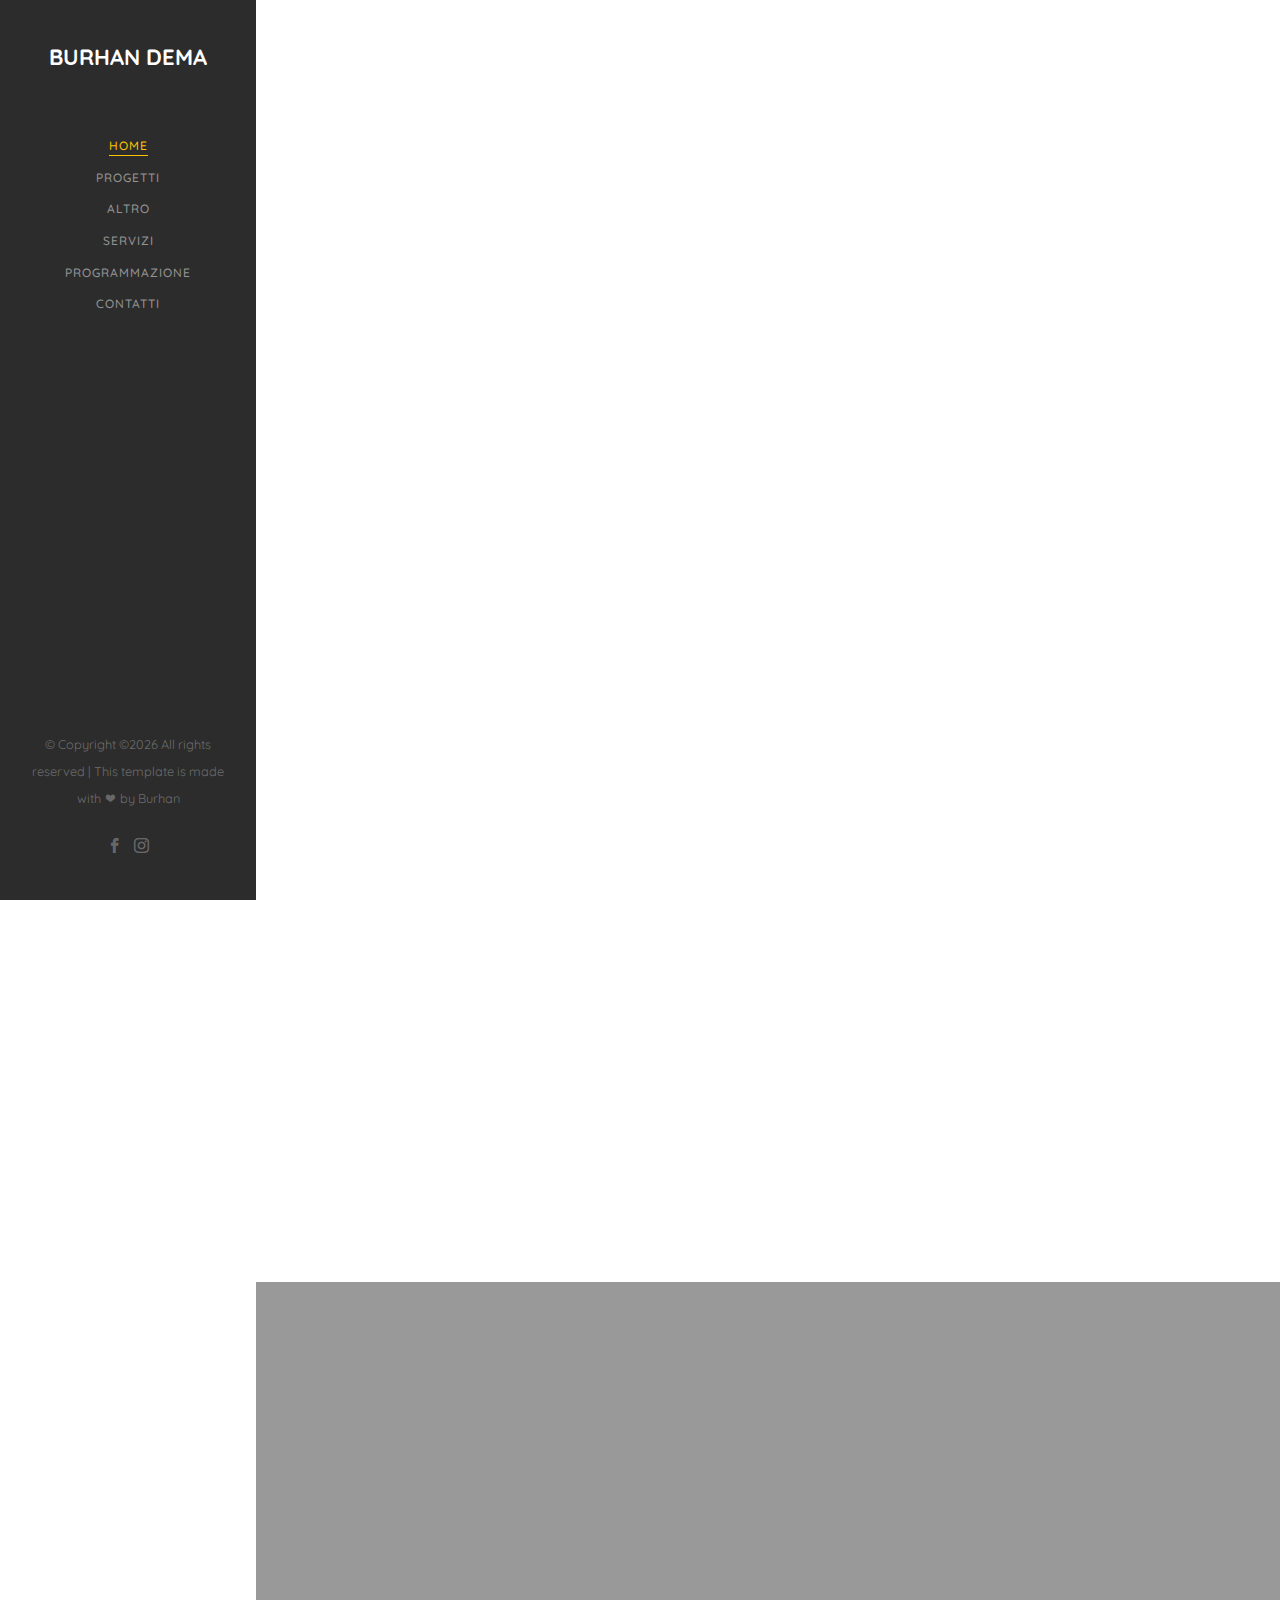
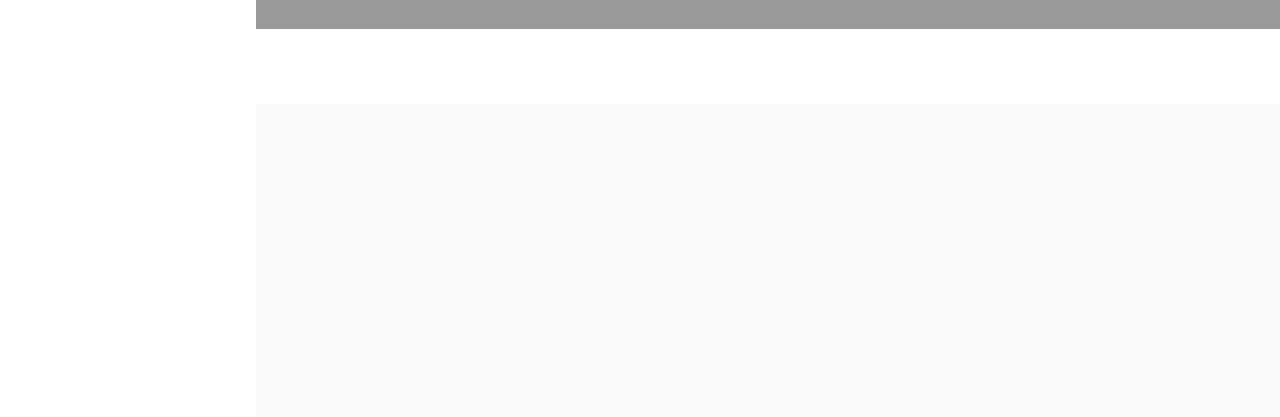
<file: about.html>
<!DOCTYPE HTML>
<html>
	<head>
	<meta charset="utf-8">
	<meta http-equiv="X-UA-Compatible" content="IE=edge">
	<title>Curriculum</title>
	<meta name="viewport" content="width=device-width, initial-scale=1">
	<meta name="description" content="" />
	<meta name="keywords" content="" />
	<meta name="author" content="" />

  <!-- Facebook and Twitter integration -->
	<meta property="og:title" content=""/>
	<meta property="og:image" content=""/>
	<meta property="og:url" content=""/>
	<meta property="og:site_name" content=""/>
	<meta property="og:description" content=""/>
	<meta name="twitter:title" content="" />
	<meta name="twitter:image" content="" />
	<meta name="twitter:url" content="" />
	<meta name="twitter:card" content="" />

	<!-- Place favicon.ico and apple-touch-icon.png in the root directory -->
	<link rel="shortcut icon" href="favicon.ico">

	<link href="https://fonts.googleapis.com/css?family=Quicksand:300,400,500,700" rel="stylesheet">

	<!-- Animate.css -->
	<link rel="stylesheet" href="css/animate.css">
	<!-- Icomoon Icon Fonts-->
	<link rel="stylesheet" href="css/icomoon.css">
	<!-- Bootstrap  -->
	<link rel="stylesheet" href="css/bootstrap.css">
	<!-- Flexslider  -->
	<link rel="stylesheet" href="css/flexslider.css">
	<!-- Flaticons  -->
	<link rel="stylesheet" href="fonts/flaticon/font/flaticon.css">
	<!-- Owl Carousel -->
	<link rel="stylesheet" href="css/owl.carousel.min.css">
	<link rel="stylesheet" href="css/owl.theme.default.min.css">
	<!-- Theme style  -->
	<link rel="stylesheet" href="css/style.css">

	<!-- Modernizr JS -->
	<script src="js/modernizr-2.6.2.min.js"></script>
	<!-- FOR IE9 below -->
	<!--[if lt IE 9]>
	<script src="js/respond.min.js"></script>
	<![endif]-->

	</head>
	<body>
		<div id="colorlib-page">
			<a href="#" class="js-colorlib-nav-toggle colorlib-nav-toggle"><i></i></a>
			<aside id="colorlib-aside" role="complementary" class="border js-fullheight">
				<h1 id="colorlib-logo" style="color: White"><center>Burhan Dema</center></h1>
				<nav id="colorlib-main-menu" role="navigation">
					<ul>
						<li class="colorlib-active"><a href="index.html">Home</a></li>
						<li><a href="work.html">Progetti</a></li>
						<li><a href="about.html">Altro</a></li>
						<li><a href="services.html">Servizi</a></li>
						<li><a href="blog.html">Programmazione</a></li>
						<li><a href="contact.html">Contatti</a></li>
					</ul>
				</nav>

				<div class="colorlib-footer">
					<p><small>&copy; <!-- Link back to Colorlib can't be removed. Template is licensed under CC BY 3.0. -->
	Copyright &copy;<script>document.write(new Date().getFullYear());</script> All rights reserved | This template is made with <i class="icon-heart" aria-hidden="true"></i> by Burhan</a>
	<!-- Link back to Colorlib can't be removed. Template is licensed under CC BY 3.0. --> </span> </small></p>
					<ul>
						<li><a href="https://www.facebook.com/burhan.dema.3"><i class="icon-facebook2"></i></a></li>
						<li><a href="https://www.instagram.com/burhan_web_creation/"><i class="icon-instagram"></i></a></li>
					</ul>
				</div>

			</aside>

		<div id="colorlib-main">

			<div class="colorlib-about">
				<div class="colorlib-narrow-content">
					<div class="colorlib-about">
						<div class="colorlib-narrow-content">
							<div class="row">
								<div class="col-md-6">
									<div class="about-img animate-box" data-animate-effect="fadeInLeft" style="background-image: url(images/img_bg_2.jpg);">
									</div>
								</div>
								<div class="col-md-6 animate-box" data-animate-effect="fadeInLeft">
									<div class="about-desc">
										<span class="heading-meta">Salve</span>
										<h2 class="colorlib-heading">Chi sono</h2>
										<p>Mi presento sono Burhan Dema sono uno studente con la qualifica di Tecnico Informatico presso l'istituto Ente di Formazione <a href="http://www.irigem.it/">I.RI.GEM</a></p>
										<p>Seguo un studio e una passione nella programmazione Web e nel Web Design e sono capace di creare E-commerce di vario tipo.</p>
									</div>
									<div class="row padding">
										<div class="col-md-4 no-gutters animate-box" data-animate-effect="fadeInLeft">
											<a href="#" class="steps active">
												<p class="icon"><span><i class="icon-check"></i></span></p>
												<h3>Risolgo <br>problemi</h3>
											</a>
										</div>
										<div class="col-md-4 no-gutters animate-box" data-animate-effect="fadeInLeft">
											<a href="#" class="steps">
												<p class="icon"><span><i class="icon-check"></i></span></p>
												<h3>Lavoro <br>Seriamente</h3>
											</a>
										</div>
										<div class="col-md-4 no-gutters animate-box" data-animate-effect="fadeInLeft">
											<a href="#" class="steps">
												<p class="icon"><span><i class="icon-check"></i></span></p>
												<h3>Sto sempre <br>in sicurezza</h3>
											</a>
										</div>
									</div>
								</div>
							</div>
						</div>
					</div>
					<div class="row">
						<div class="col-md-4 animate-box" data-animate-effect="fadeInLeft">
							<h2 class="colorlib-heading">La mia Descrizione</h2>
							<p>Sono alto 1.75m, castano con carnagione rosastra; Nato a Macedonia (Skopje) nel 27/04/2001. I mia passione è il Business (Network Marketing) e la programmazione (Web Design) </p>
						</div>
						<div class="col-md-8 animate-box" data-animate-effect="fadeInRight">
							<div class="fancy-collapse-panel">
								<div class="panel-group" id="accordion" role="tablist" aria-multiselectable="true">
									<div class="panel panel-default">
									    <div class="panel-heading" role="tab" id="headingTwo">
									        <h4 class="panel-title">
									            <a class="collapsed" data-toggle="collapse" data-parent="#accordion" href="#collapseOne" aria-expanded="false" aria-controls="collapseOne">Cosa so fare?
									            </a>
									        </h4>
									    </div>
									    <div id="collapseOne" class="panel-collapse collapse" role="tabpanel" aria-labelledby="headingOne">
									        <div class="panel-body">
									            <p>Nella maggior parte delle cose la mia miglior abilità è nel creare l'estetica du un sito web e la parte di programmazione di un sito web ,non solo, gestisco i <strong>DataBase</strong> di una azienda di vario tipo e su usare il rpogramma di architettura <strong>AutoCad</strong></p>
									        </div>
									    </div>
									</div>
									<div class="panel panel-default">
									    <div class="panel-heading" role="tab" id="headingTwo">
									        <h4 class="panel-title">
									            <a class="collapsed" data-toggle="collapse" data-parent="#accordion" href="#collapseTwo" aria-expanded="false" aria-controls="collapseTwo">Come ho fatto a imparare?
									            </a>
									        </h4>
									    </div>
									    <div id="collapseTwo" class="panel-collapse collapse" role="tabpanel" aria-labelledby="headingTwo">
									        <div class="panel-body">
									            <p>Sono riuscito a creare questa mia abilità grazie ai studi nel Ente di Formazione <a href="http://www.irigem.it/">I.RI.GEM</a> in cui mi ha insegnati molti indirizzi tra i quali:</p>
													<ul>
														<li>Programmazione Web</li>
														<li>Architettura di rete</li>
														<li>Sicurezza Informatica</li>
														<li>Gestione DataBase</li>
														<li>Ecc ...</li>
													</ul>
									        </div>
									    </div>
									</div>
									<div class="panel panel-default">
									    <div class="panel-heading" role="tab" id="headingThree">
									        <h4 class="panel-title">
									            <a class="collapsed" data-toggle="collapse" data-parent="#accordion" href="#collapseThree" aria-expanded="false" aria-controls="collapseThree">Le mie specialità
									            </a>
									        </h4>
									    </div>
									    <div id="collapseThree" class="panel-collapse collapse" role="tabpanel" aria-labelledby="headingThree">
									        <div class="panel-body">
									            <p>Le mie specialità sono nel gestire Dati delle aziende, programmare le macchine attraverso algoritmi, programmare siti web e creare l'estetica, scrivere in Excel e in Access e molto altro ancora.</p>
									        </div>
									    </div>
									</div>
								</div>
							</div>
						</div>
					</div>
				</div>
			</div>


			<div id="colorlib-counter" class="colorlib-counters" style="background-image: url(images/cover_bg_1.jpg);" data-stellar-background-ratio="0.5">
				<div class="overlay"></div>
				<div class="colorlib-narrow-content">
					<div class="row">
					</div>
					<div class="row">
						<div class="col-md-3 text-center animate-box">
							<span class="icon"><i class="flaticon-skyline"></i></span>
							<span class="colorlib-counter js-counter" data-from="0" data-to="68" data-speed="5000" data-refresh-interval="50"></span>
							<span class="colorlib-counter-label">Projects</span>
						</div>
						<div class="col-md-3 text-center animate-box">
							<span class="icon"><i class="flaticon-engineer"></i></span>
							<span class="colorlib-counter js-counter" data-from="0" data-to="165" data-speed="5000" data-refresh-interval="50"></span>
							<span class="colorlib-counter-label">Employees</span>
						</div>
						<div class="col-md-3 text-center animate-box">
							<span class="icon"><i class="flaticon-architect-with-helmet"></i></span>
							<span class="colorlib-counter js-counter" data-from="0" data-to="59" data-speed="5000" data-refresh-interval="50"></span>
							<span class="colorlib-counter-label">Constructor</span>
						</div>
						<div class="col-md-3 text-center animate-box">
							<span class="icon"><i class="flaticon-worker"></i></span>
							<span class="colorlib-counter js-counter" data-from="0" data-to="5" data-speed="5000" data-refresh-interval="50"></span>
							<span class="colorlib-counter-label">Partners</span>
						</div>
					</div>
				</div>
			</div>

			<div id="get-in-touch" class="colorlib-bg-color">
				<div class="colorlib-narrow-content">
					<div class="row">
						<div class="col-md-6 animate-box" data-animate-effect="fadeInLeft">
							<h2>Grazie</h2>
						</div>
					</div>
					<div class="row">
						<div class="col-md-6 col-md-offset-3 col-md-pull-3 animate-box" data-animate-effect="fadeInLeft">
							<p class="colorlib-lead">Per Qualsiasi informazione puoi contattarmi cliccando sul tasto sotto oppure cliccare la finestra Contantti</p>
							<p><a href="contact.html" class="btn btn-primary btn-learn">Contattami!</a></p>
						</div>

					</div>
				</div>
			</div>
		</div>
	</div>

	<!-- jQuery -->
	<script src="js/jquery.min.js"></script>
	<!-- jQuery Easing -->
	<script src="js/jquery.easing.1.3.js"></script>
	<!-- Bootstrap -->
	<script src="js/bootstrap.min.js"></script>
	<!-- Waypoints -->
	<script src="js/jquery.waypoints.min.js"></script>
	<!-- Flexslider -->
	<script src="js/jquery.flexslider-min.js"></script>
	<!-- Sticky Kit -->
	<script src="js/sticky-kit.min.js"></script>
	<!-- Owl carousel -->
	<script src="js/owl.carousel.min.js"></script>
	<!-- Counters -->
	<script src="js/jquery.countTo.js"></script>


	<!-- MAIN JS -->
	<script src="js/main.js"></script>

	</body>
</html>
</file>
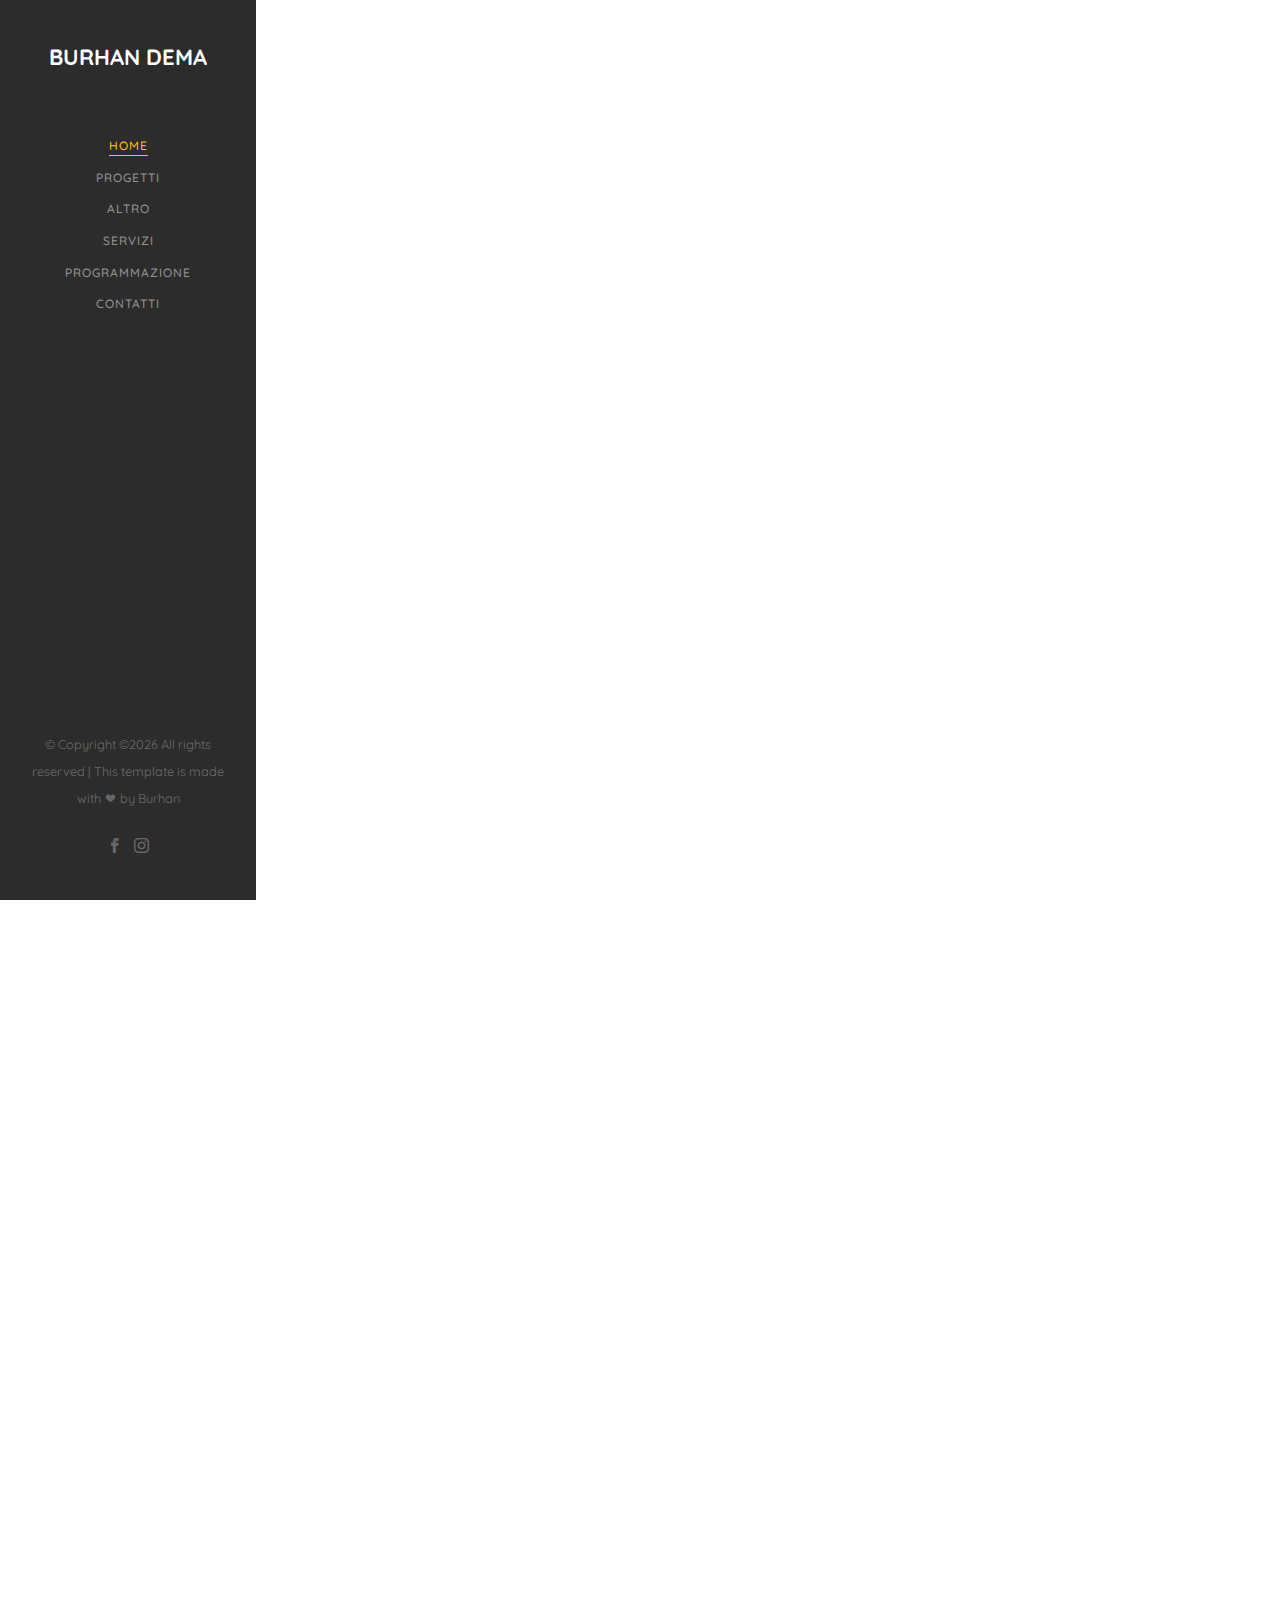
<file: blog.html>
<!DOCTYPE HTML>
<html>
	<head>
	<meta charset="utf-8">
	<meta http-equiv="X-UA-Compatible" content="IE=edge">
	<title>Curriculum</title>
	<meta name="viewport" content="width=device-width, initial-scale=1">
	<meta name="description" content="" />
	<meta name="keywords" content="" />
	<meta name="author" content="" />

  <!-- Facebook and Twitter integration -->
	<meta property="og:title" content=""/>
	<meta property="og:image" content=""/>
	<meta property="og:url" content=""/>
	<meta property="og:site_name" content=""/>
	<meta property="og:description" content=""/>
	<meta name="twitter:title" content="" />
	<meta name="twitter:image" content="" />
	<meta name="twitter:url" content="" />
	<meta name="twitter:card" content="" />

	<!-- Place favicon.ico and apple-touch-icon.png in the root directory -->
	<link rel="shortcut icon" href="favicon.ico">

	<link href="https://fonts.googleapis.com/css?family=Quicksand:300,400,500,700" rel="stylesheet">

	<!-- Animate.css -->
	<link rel="stylesheet" href="css/animate.css">
	<!-- Icomoon Icon Fonts-->
	<link rel="stylesheet" href="css/icomoon.css">
	<!-- Bootstrap  -->
	<link rel="stylesheet" href="css/bootstrap.css">
	<!-- Flexslider  -->
	<link rel="stylesheet" href="css/flexslider.css">
	<!-- Flaticons  -->
	<link rel="stylesheet" href="fonts/flaticon/font/flaticon.css">
	<!-- Owl Carousel -->
	<link rel="stylesheet" href="css/owl.carousel.min.css">
	<link rel="stylesheet" href="css/owl.theme.default.min.css">
	<!-- Theme style  -->
	<link rel="stylesheet" href="css/style.css">

	<!-- Modernizr JS -->
	<script src="js/modernizr-2.6.2.min.js"></script>
	<!-- FOR IE9 below -->
	<!--[if lt IE 9]>
	<script src="js/respond.min.js"></script>
	<![endif]-->

	</head>
	<body>
		<div id="colorlib-page">
			<a href="#" class="js-colorlib-nav-toggle colorlib-nav-toggle"><i></i></a>
			<aside id="colorlib-aside" role="complementary" class="border js-fullheight">
				<h1 id="colorlib-logo" style="color: White"><center>Burhan Dema</center></h1>
				<nav id="colorlib-main-menu" role="navigation">
					<ul>
						<li class="colorlib-active"><a href="index.html">Home</a></li>
						<li><a href="work.html">Progetti</a></li>
						<li><a href="about.html">Altro</a></li>
						<li><a href="services.html">Servizi</a></li>
						<li><a href="blog.html">Programmazione</a></li>
						<li><a href="contact.html">Contatti</a></li>
					</ul>
				</nav>

				<div class="colorlib-footer">
					<p><small>&copy; <!-- Link back to Colorlib can't be removed. Template is licensed under CC BY 3.0. -->
	Copyright &copy;<script>document.write(new Date().getFullYear());</script> All rights reserved | This template is made with <i class="icon-heart" aria-hidden="true"></i> by Burhan</a>
	<!-- Link back to Colorlib can't be removed. Template is licensed under CC BY 3.0. --> </span> </small></p>
					<ul>
						<li><a href="https://www.facebook.com/burhan.dema.3"><i class="icon-facebook2"></i></a></li>
						<li><a href="https://www.instagram.com/burhan_web_creation/"><i class="icon-instagram"></i></a></li>
					</ul>
				</div>

			</aside>

		<div id="colorlib-main">

			<div class="colorlib-blog">
				<div class="colorlib-narrow-content">
					<div class="row">
						<div class="col-md-6 col-md-offset-3 col-md-pull-3 animate-box" data-animate-effect="fadeInLeft">
							<h2 class="colorlib-heading">Tutti i linguaggi Studiati</h2>
						</div>
					</div>
					<div class="row">
						<div class="col-md-4 col-sm-6 animate-box" data-animate-effect="fadeInLeft">
							<div class="blog-entry">
								<center><a href="blog.html" class="blog-img"><img src="images/blog-1.jpg" class="img-responsive" alt="HTML5 Bootstrap Template by colorlib.com"></a></center>
								<div class="desc">

									<h3><a href="blog.html">HTML</a></h3>
									<p>In informatica l'HyperText Markup Language (HTML; traduzione letterale: linguaggio a marcatori per ipertesti) è un linguaggio di markup. Nato per la formattazione e impaginazione di documenti ipertestuali disponibili nel web 1.0, oggi è utilizzato principalmente per il disaccoppiamento della struttura logica di una pagina web (definita appunto dal markup) e la sua rappresentazione, gestita tramite gli stili CSS per adattarsi alle nuove esigenze di comunicazione e pubblicazione all'interno di Internet[3].</p>
								</div>
							</div>
						</div>
						<div class="col-md-4 col-sm-6 animate-box" data-animate-effect="fadeInLeft">
							<div class="blog-entry">
								<a href="blog.html" class="blog-img"><img src="images/blog-2.jpg" class="img-responsive" alt="HTML5 Bootstrap Template by colorlib.com"></a>
								<div class="desc">

									<h3><a href="blog.html">CSS</a></h3>
									<p>Il CSS (acronimo di Cascading Style Sheets, in italiano fogli di stile a cascata), in informatica, è un linguaggio usato per definire la formattazione di documenti HTML, XHTML e XML ad esempio i siti web e relative pagine web. Le regole per comporre il CSS sono contenute in un insieme di direttive (Recommendations) emanate a partire dal 1996 dal W3C.</p>
								</div>
							</div>
						</div>
						<div class="col-md-4 col-sm-6 animate-box" data-animate-effect="fadeInLeft">
							<div class="blog-entry">
								<a href="blog.html" class="blog-img"><img src="images/blog-3.jpg" class="img-responsive" alt="HTML5 Bootstrap Template by colorlib.com"></a>
								<div class="desc">

									<h3><a href="blog.html">JAVASCRIPT</a></h3>
									<p>In informatica JavaScript è un linguaggio di scripting orientato agli oggetti e agli eventi, comunemente utilizzato nella programmazione Web lato client per la creazione, in siti web e applicazioni web, di effetti dinamici interattivi tramite funzioni di script invocate da eventi innescati a loro volta in vari modi dall'utente sulla pagina web in uso (mouse, tastiera, caricamento della pagina ecc...).</p>
								</div>
							</div>
						</div>
					</div>

					<div class="row">
						<div class="col-md-4 col-sm-6 animate-box" data-animate-effect="fadeInLeft">
							<div class="blog-entry">
								<a href="blog.html" class="blog-img"><img src="images/blog-4.jpg" class="img-responsive" alt="HTML5 Bootstrap Template by colorlib.com"></a>
								<div class="desc">

									<h3><a href="blog.html">PHP</a></h3>
									<p>PHP (acronimo ricorsivo di "PHP: Hypertext Preprocessor", preprocessore di ipertesti; originariamente acronimo di "Personal Home Page"[1]) è un linguaggio di scripting interpretato, originariamente concepito per la programmazione di pagine web dinamiche. L'interprete PHP è un software libero distribuito sotto la PHP License.</p>
								</div>
							</div>
						</div>
						<div class="col-md-4 col-sm-6 animate-box" data-animate-effect="fadeInLeft">
							<div class="blog-entry">
								<a href="blog.html" class="blog-img"><img src="images/blog-5.jpg" class="img-responsive" alt="HTML5 Bootstrap Template by colorlib.com"></a>
								<div class="desc">

									<h3><a href="blog.html">C++</a></h3>
									<p>C++ è un linguaggio di programmazione ad alto livello, orientato agli oggetti, con tipizzazione statica. È stato sviluppato (in origine col nome di "C con classi") da Bjarne Stroustrup ai Bell Labs nel 1983 come un miglioramento del linguaggio C tramite l'introduzione del paradigma di programmazione a oggetti, funzioni virtuali, overloading degli operatori, ereditarietà multipla, template e gestione delle eccezioni.</p>
								</div>
							</div>
						</div>
						<div class="col-md-4 col-sm-6 animate-box" data-animate-effect="fadeInLeft">
							<div class="blog-entry">
								<a href="blog.html" class="blog-img"><img src="images/blog-6.jpg" class="img-responsive" alt="HTML5 Bootstrap Template by colorlib.com"></a>
								<div class="desc">

									<h3><a href="blog.html">PYTHON</a></h3>
									<p>Python è un linguaggio di programmazione ad alto livello, orientato agli oggetti, adatto, tra gli altri usi, a sviluppare applicazioni distribuite, scripting, computazione numerica e system testing.

											Fu ideato da Guido van Rossum all'inizio degli anni novanta. Il nome fu scelto per via della passione di van Rossum per i Monty Python e per la loro serie televisiva Monty Python's Flying Circus[1]. Python è spesso paragonato a Ruby, Tcl, Perl, Java, JavaScript, Visual Basic o Scheme[2].</p>
								</div>
							</div>
						</div>
					</div>
				</div>
			</div>

			<div id="get-in-touch" class="colorlib-bg-color">
				<div class="colorlib-narrow-content">
					<div class="row">
						<div class="col-md-6 animate-box" data-animate-effect="fadeInLeft">
							<h2>Grazie</h2>
						</div>
					</div>
					<div class="row">
						<div class="col-md-6 col-md-offset-3 col-md-pull-3 animate-box" data-animate-effect="fadeInLeft">
							<p class="colorlib-lead">Per Qualsiasi informazione puoi contattarmi cliccando sul tasto sotto oppure cliccare la finestra Contantti</p>
							<p><a href="contact.html" class="btn btn-primary btn-learn">Contattami!</a></p>
						</div>

					</div>
				</div>
			</div>
		</div>
	</div>

	<!-- jQuery -->
	<script src="js/jquery.min.js"></script>
	<!-- jQuery Easing -->
	<script src="js/jquery.easing.1.3.js"></script>
	<!-- Bootstrap -->
	<script src="js/bootstrap.min.js"></script>
	<!-- Waypoints -->
	<script src="js/jquery.waypoints.min.js"></script>
	<!-- Flexslider -->
	<script src="js/jquery.flexslider-min.js"></script>
	<!-- Sticky Kit -->
	<script src="js/sticky-kit.min.js"></script>
	<!-- Owl carousel -->
	<script src="js/owl.carousel.min.js"></script>
	<!-- Counters -->
	<script src="js/jquery.countTo.js"></script>


	<!-- MAIN JS -->
	<script src="js/main.js"></script>

	</body>
</html>
</file>
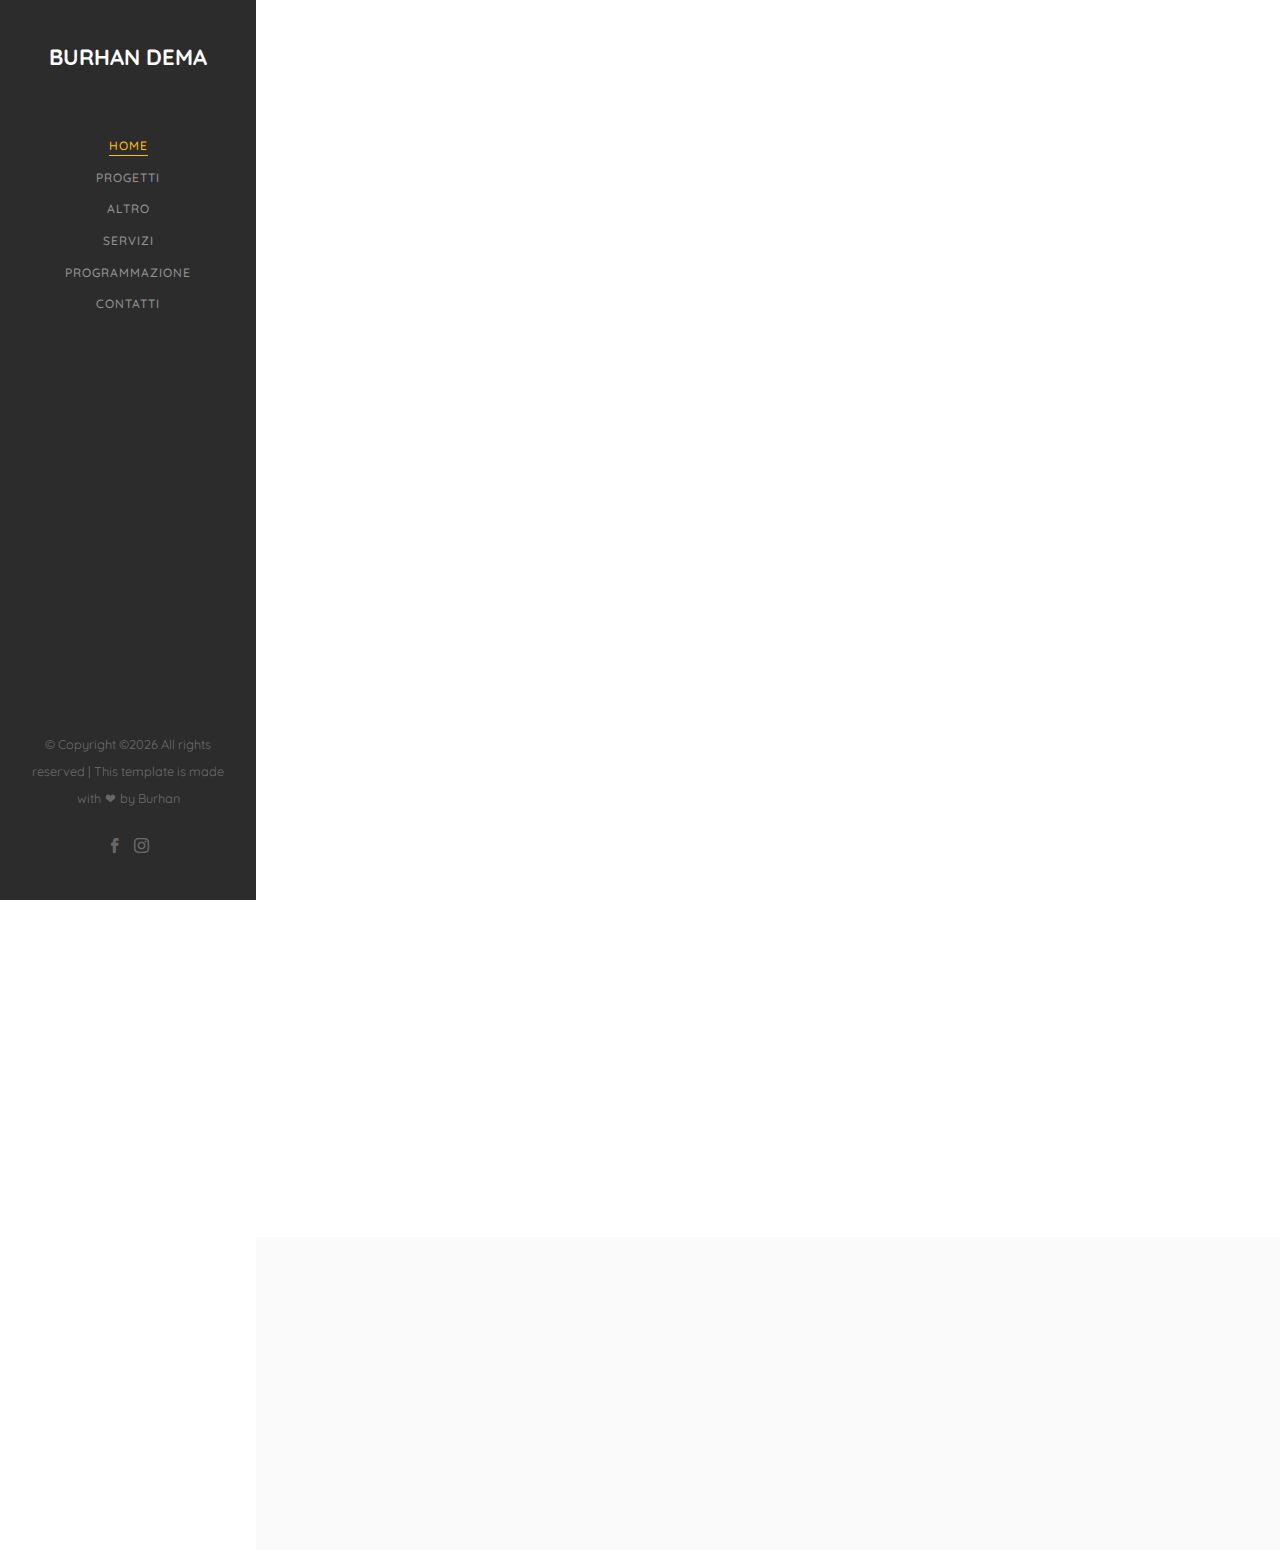
<file: services.html>
<!DOCTYPE HTML>
<html>
	<head>
	<meta charset="utf-8">
	<meta http-equiv="X-UA-Compatible" content="IE=edge">
	<title>Curriculum</title>
	<meta name="viewport" content="width=device-width, initial-scale=1">
	<meta name="description" content="" />
	<meta name="keywords" content="" />
	<meta name="author" content="" />

  <!-- Facebook and Twitter integration -->
	<meta property="og:title" content=""/>
	<meta property="og:image" content=""/>
	<meta property="og:url" content=""/>
	<meta property="og:site_name" content=""/>
	<meta property="og:description" content=""/>
	<meta name="twitter:title" content="" />
	<meta name="twitter:image" content="" />
	<meta name="twitter:url" content="" />
	<meta name="twitter:card" content="" />

	<!-- Place favicon.ico and apple-touch-icon.png in the root directory -->
	<link rel="shortcut icon" href="favicon.ico">

	<link href="https://fonts.googleapis.com/css?family=Quicksand:300,400,500,700" rel="stylesheet">

	<!-- Animate.css -->
	<link rel="stylesheet" href="css/animate.css">
	<!-- Icomoon Icon Fonts-->
	<link rel="stylesheet" href="css/icomoon.css">
	<!-- Bootstrap  -->
	<link rel="stylesheet" href="css/bootstrap.css">
	<!-- Flexslider  -->
	<link rel="stylesheet" href="css/flexslider.css">
	<!-- Flaticons  -->
	<link rel="stylesheet" href="fonts/flaticon/font/flaticon.css">
	<!-- Owl Carousel -->
	<link rel="stylesheet" href="css/owl.carousel.min.css">
	<link rel="stylesheet" href="css/owl.theme.default.min.css">
	<!-- Theme style  -->
	<link rel="stylesheet" href="css/style.css">

	<!-- Modernizr JS -->
	<script src="js/modernizr-2.6.2.min.js"></script>
	<!-- FOR IE9 below -->
	<!--[if lt IE 9]>
	<script src="js/respond.min.js"></script>
	<![endif]-->

	</head>
	<body>
		<div id="colorlib-page">
			<a href="#" class="js-colorlib-nav-toggle colorlib-nav-toggle"><i></i></a>
			<aside id="colorlib-aside" role="complementary" class="border js-fullheight">
				<h1 id="colorlib-logo" style="color: White"><center>Burhan Dema</center></h1>
				<nav id="colorlib-main-menu" role="navigation">
					<ul>
						<li class="colorlib-active"><a href="index.html">Home</a></li>
						<li><a href="work.html">Progetti</a></li>
						<li><a href="about.html">Altro</a></li>
						<li><a href="services.html">Servizi</a></li>
						<li><a href="blog.html">Programmazione</a></li>
						<li><a href="contact.html">Contatti</a></li>
					</ul>
				</nav>

				<div class="colorlib-footer">
					<p><small>&copy; <!-- Link back to Colorlib can't be removed. Template is licensed under CC BY 3.0. -->
	Copyright &copy;<script>document.write(new Date().getFullYear());</script> All rights reserved | This template is made with <i class="icon-heart" aria-hidden="true"></i> by Burhan</a>
	<!-- Link back to Colorlib can't be removed. Template is licensed under CC BY 3.0. --> </span> </small></p>
					<ul>
						<li><a href="https://www.facebook.com/burhan.dema.3"><i class="icon-facebook2"></i></a></li>
						<li><a href="https://www.instagram.com/burhan_web_creation/"><i class="icon-instagram"></i></a></li>
					</ul>
				</div>

			</aside>

		<div id="colorlib-main">
			<div class="colorlib-services">
				<div class="colorlib-narrow-content">
					<div class="row">
						<div class="col-md-6 col-md-offset-3 col-md-pull-3 animate-box" data-animate-effect="fadeInLeft">
							<span class="heading-meta">Cosa so fare?</span>
							<h2 class="colorlib-heading">Sono esperto in...</h2>
						</div>
					</div>
					<div class="row">
						<div class="col-md-6">
							<div class="row">
								<div class="col-md-12">
									<div class="colorlib-feature animate-box" data-animate-effect="fadeInLeft">
										<div class="colorlib-icon">
											<i class="flaticon-worker"></i>
										</div>
										<div class="colorlib-text">
											<h3>Web Development</h3>
											<p> è una figura professionale che si occupa dello sviluppo di applicazioni web, in particolare dello sviluppo del codice sorgente di programmazione, dell'ottimizzazione dei database e dei linguaggi di markup attraverso tecniche di programmazione Web </p>
										</div>
									</div>

									<div class="colorlib-feature animate-box" data-animate-effect="fadeInLeft">
										<div class="colorlib-icon">
											<i class="flaticon-sketch"></i>
										</div>
										<div class="colorlib-text">
											<h3>Web Design</h3>
											<p>Il webdesign o web design, letteralmente progettazione per il world wide web, è un'espressione inglese utilizzata anche nella lingua italiana per indicare la fase di progettazione e di sviluppo tecnico di un sito web. </p>
										</div>
									</div>

									<div class="colorlib-feature animate-box" data-animate-effect="fadeInLeft">
										<div class="colorlib-icon">
											<i class="flaticon-engineering"></i>
										</div>
										<div class="colorlib-text">
											<h3> Auto Cad</h3>
											<p>È utilizzato principalmente per produrre disegni bi/tridimensionali in ambito ingegneristico, architettonico, meccanico ed elettrotecnico. </p>
										</div>
									</div>

									<div class="colorlib-feature animate-box" data-animate-effect="fadeInLeft">
										<div class="colorlib-icon">
											<i class="flaticon-crane"></i>
										</div>
										<div class="colorlib-text">
											<h3>E-Commerce</h3>
											<p>Può riferirsi all'insieme delle transazioni per la commercializzazione di beni e servizi tra produttore (offerta) e consumatore (domanda), realizzate tramite Internet; </p>
										</div>
									</div>
								</div>
							</div>
						</div>
						<div class="col-md-6">
							<div class="row">
								<div class="col-md-6">
									<a class="services-wrap animate-box" data-animate-effect="fadeInRight">
										<div class="services-img" style="background-image: url(images/services-1.jpg)"></div>
										<div class="desc">
											<h3>Design</h3>
										</div>
									</a>
									<a class="services-wrap animate-box" data-animate-effect="fadeInRight">
										<div class="services-img" style="background-image: url(images/services-2.jpg)"></div>
										<div class="desc">
											<h3>Security</h3>
										</div>
									</a>
									<a class="services-wrap animate-box" data-animate-effect="fadeInRight">
										<div class="services-img" style="background-image: url(images/services-3.jpg)"></div>
										<div class="desc">
											<h3>Management</h3>
										</div>
									</a>
								</div>
								<div class="col-md-6 move-bottom">
									<a class="services-wrap animate-box" data-animate-effect="fadeInRight">
										<div class="services-img" style="background-image: url(images/services-4.jpg)"></div>
										<div class="desc">
											<h3>Auto Cading</h3>
										</div>
									</a>
									<a class="services-wrap animate-box" data-animate-effect="fadeInRight">
										<div class="services-img" style="background-image: url(images/services-5.jpg)"></div>
										<div class="desc">
											<h3>Graphic Design</h3>
										</div>
									</a>
								</div>
							</div>
						</div>
					</div>
				</div>
			</div>

			<div id="get-in-touch" class="colorlib-bg-color">
				<div class="colorlib-narrow-content">
					<div class="row">
						<div class="col-md-6 animate-box" data-animate-effect="fadeInLeft">
							<h2>Grazie</h2>
						</div>
					</div>
					<div class="row">
						<div class="col-md-6 col-md-offset-3 col-md-pull-3 animate-box" data-animate-effect="fadeInLeft">
							<p class="colorlib-lead">Per Qualsiasi informazione puoi contattarmi cliccando sul tasto sotto oppure cliccare la finestra Contantti</p>
							<p><a href="contact.html" class="btn btn-primary btn-learn">Contattami!</a></p>
						</div>

					</div>
				</div>
			</div>
		</div>
	</div>

	<!-- jQuery -->
	<script src="js/jquery.min.js"></script>
	<!-- jQuery Easing -->
	<script src="js/jquery.easing.1.3.js"></script>
	<!-- Bootstrap -->
	<script src="js/bootstrap.min.js"></script>
	<!-- Waypoints -->
	<script src="js/jquery.waypoints.min.js"></script>
	<!-- Flexslider -->
	<script src="js/jquery.flexslider-min.js"></script>
	<!-- Sticky Kit -->
	<script src="js/sticky-kit.min.js"></script>
	<!-- Owl carousel -->
	<script src="js/owl.carousel.min.js"></script>
	<!-- Counters -->
	<script src="js/jquery.countTo.js"></script>


	<!-- MAIN JS -->
	<script src="js/main.js"></script>

	</body>
</html>
</file>
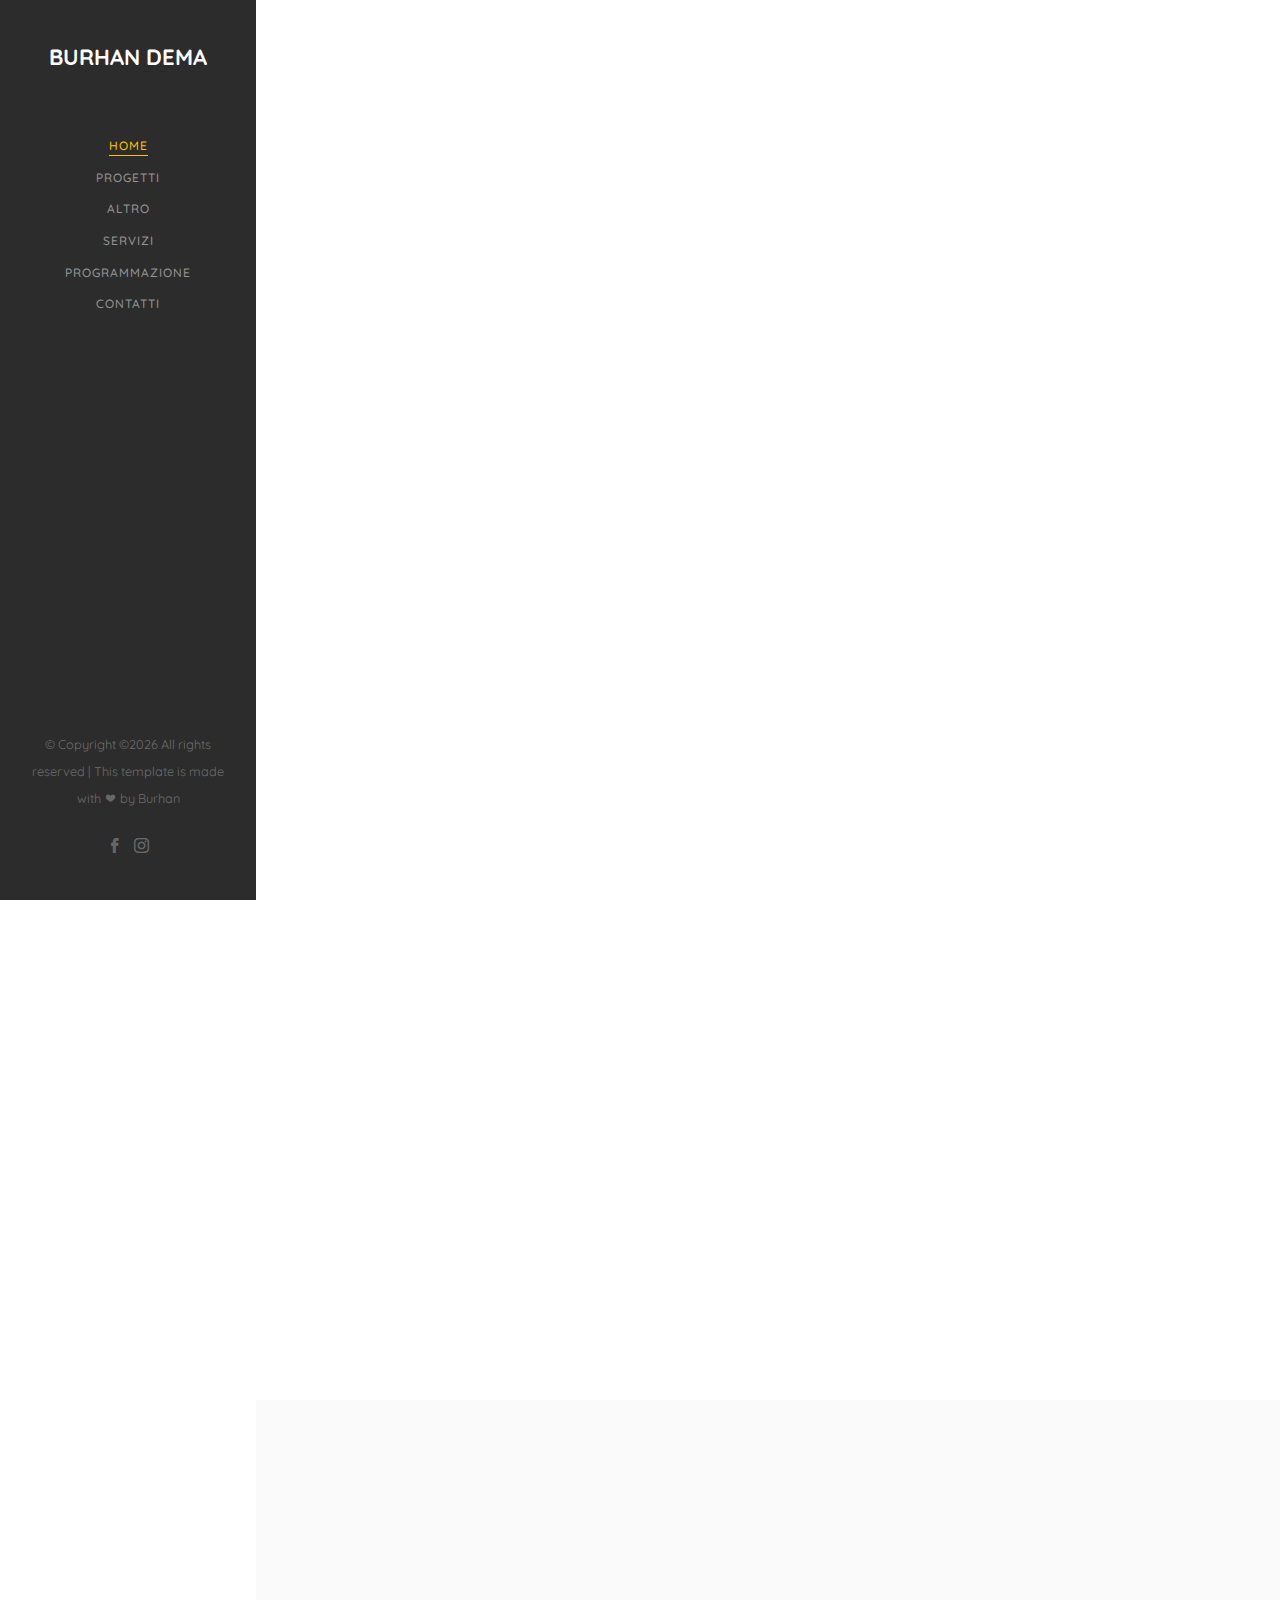
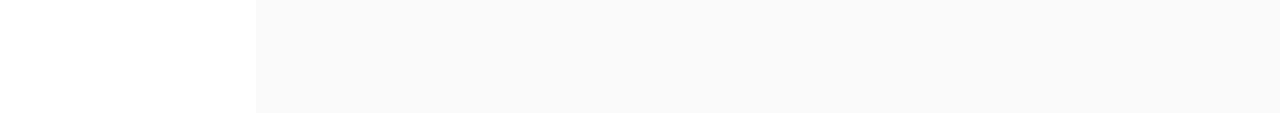
<file: work.html>
<!DOCTYPE HTML>
<html>
	<head>
	<meta charset="utf-8">
	<meta http-equiv="X-UA-Compatible" content="IE=edge">
	<title>Curriculum</title>
	<meta name="viewport" content="width=device-width, initial-scale=1">
	<meta name="description" content="" />
	<meta name="keywords" content="" />
	<meta name="author" content="" />

  <!-- Facebook and Twitter integration -->
	<meta property="og:title" content=""/>
	<meta property="og:image" content=""/>
	<meta property="og:url" content=""/>
	<meta property="og:site_name" content=""/>
	<meta property="og:description" content=""/>
	<meta name="twitter:title" content="" />
	<meta name="twitter:image" content="" />
	<meta name="twitter:url" content="" />
	<meta name="twitter:card" content="" />

	<!-- Place favicon.ico and apple-touch-icon.png in the root directory -->
	<link rel="shortcut icon" href="favicon.ico">

	<link href="https://fonts.googleapis.com/css?family=Quicksand:300,400,500,700" rel="stylesheet">

	<!-- Animate.css -->
	<link rel="stylesheet" href="css/animate.css">
	<!-- Icomoon Icon Fonts-->
	<link rel="stylesheet" href="css/icomoon.css">
	<!-- Bootstrap  -->
	<link rel="stylesheet" href="css/bootstrap.css">
	<!-- Flexslider  -->
	<link rel="stylesheet" href="css/flexslider.css">
	<!-- Flaticons  -->
	<link rel="stylesheet" href="fonts/flaticon/font/flaticon.css">
	<!-- Owl Carousel -->
	<link rel="stylesheet" href="css/owl.carousel.min.css">
	<link rel="stylesheet" href="css/owl.theme.default.min.css">
	<!-- Theme style  -->
	<link rel="stylesheet" href="css/style.css">

	<!-- Modernizr JS -->
	<script src="js/modernizr-2.6.2.min.js"></script>
	<!-- FOR IE9 below -->
	<!--[if lt IE 9]>
	<script src="js/respond.min.js"></script>
	<![endif]-->

	</head>
	<body>
		<div id="colorlib-page">
			<a href="#" class="js-colorlib-nav-toggle colorlib-nav-toggle"><i></i></a>
			<aside id="colorlib-aside" role="complementary" class="border js-fullheight">
				<h1 id="colorlib-logo" style="color: White"><center>Burhan Dema</center></h1>
				<nav id="colorlib-main-menu" role="navigation">
					<ul>
						<li class="colorlib-active"><a href="index.html">Home</a></li>
						<li><a href="work.html">Progetti</a></li>
						<li><a href="about.html">Altro</a></li>
						<li><a href="services.html">Servizi</a></li>
						<li><a href="blog.html">Programmazione</a></li>
						<li><a href="contact.html">Contatti</a></li>
					</ul>
				</nav>

				<div class="colorlib-footer">
					<p><small>&copy; <!-- Link back to Colorlib can't be removed. Template is licensed under CC BY 3.0. -->
	Copyright &copy;<script>document.write(new Date().getFullYear());</script> All rights reserved | This template is made with <i class="icon-heart" aria-hidden="true"></i> by Burhan</a>
	<!-- Link back to Colorlib can't be removed. Template is licensed under CC BY 3.0. --> </span> </small></p>
					<ul>
						<li><a href="https://www.facebook.com/burhan.dema.3"><i class="icon-facebook2"></i></a></li>
						<li><a href="https://www.instagram.com/burhan_web_creation/"><i class="icon-instagram"></i></a></li>
					</ul>
				</div>

			</aside>

		<div id="colorlib-main">
			<div class="colorlib-work">
				<div class="colorlib-narrow-content">
					<div class="row">
						<div class="col-md-6 col-md-offset-3 col-md-pull-3 animate-box" data-animate-effect="fadeInLeft">
							<span class="heading-meta">Ente di formazione I.RI.GEM</span>
							<h2 class="colorlib-heading">Indrizzi studiati durante la Formazione</h2>
						</div>
					</div>
					<div class="row row-bottom-padded-md">
						<div class="col-md-6 animate-box" data-animate-effect="fadeInLeft">
							<div class="project" style="background-image: url(images/img-1.jpg);">
								<div class="desc">
									<div class="con">
										<h3><a href="work.html">Programmazione Web & Web Design</a></h3>
										<span>Creazione di vari tipi di siti Web</span>
										<p class="icon">
											<span><a href="#"><i class="icon-share3"></i></a></span>
											<span><a href="#"><i class="icon-eye"></i> 1000</a></span>
											<span><a href="#"><i class="icon-heart"></i> 489</a></span>
										</p>
									</div>
								</div>
							</div>
						</div>
						<div class="col-md-3 animate-box" data-animate-effect="fadeInLeft">
							<div class="project" style="background-image: url(images/img-2.jpg);">
								<div class="desc">
									<div class="con">
										<h3><a href="work.html">Sicurezza Informatica</a></h3>
										<span>Rende sicuri tutti i dati di una aziende o/e di un PC di casa</span>
										<p class="icon">
											<span><a href="#"><i class="icon-share3"></i></a></span>
											<span><a href="#"><i class="icon-eye"></i> 300</a></span>
											<span><a href="#"><i class="icon-heart"></i> 237</a></span>
										</p>
									</div>
								</div>
							</div>
						</div>
						<div class="col-md-3 animate-box" data-animate-effect="fadeInLeft">
							<div class="project" style="background-image: url(images/img-3.jpg);">
								<div class="desc">
									<div class="con">
										<h3><a href="work.html">Auto Cad</a></h3>
										<span>Progettazione Digitale di una casa o di un oggetto per la creazione di una stampa 3D</span>
										<p class="icon">
											<span><a href="#"><i class="icon-share3"></i></a></span>
											<span><a href="#"><i class="icon-eye"></i> 700</a></span>
											<span><a href="#"><i class="icon-heart"></i> 499</a></span>
										</p>
									</div>
								</div>
							</div>
						</div>
						<div class="col-md-3 animate-box" data-animate-effect="fadeInLeft">
							<div class="project" style="background-image: url(images/img-4.jpg);">
								<div class="desc">
									<div class="con">
										<h3><a href="work.html">Reti</a></h3>
										<span>Studio delle reti di connessione e le vari ddifese contro nemici nella rete Informatica</span>
										<p class="icon">
											<span><a href="#"><i class="icon-share3"></i></a></span>
											<span><a href="#"><i class="icon-eye"></i> 100</a></span>
											<span><a href="#"><i class="icon-heart"></i> 87</a></span>
										</p>
									</div>
								</div>
							</div>
						</div>
						<div class="col-md-3 animate-box" data-animate-effect="fadeInLeft">
							<div class="project" style="background-image: url(images/img-5.jpg);">
								<div class="desc">
									<div class="con">
										<h3><a href="work.html">Windows 10</a></h3>
										<span>Studio Generale di tutta la funzione e Gestione Windows 10 </span>
										<p class="icon">
											<span><a href="#"><i class="icon-share3"></i></a></span>
											<span><a href="#"><i class="icon-eye"></i> 2000</a></span>
											<span><a href="#"><i class="icon-heart"></i> 800</a></span>
										</p>
									</div>
								</div>
							</div>
						</div>
						<div class="col-md-6 animate-box" data-animate-effect="fadeInLeft">
							<div class="project" style="background-image: url(images/img-9.jpg);">
								<div class="desc">
									<div class="con">
										<h3><a href="work.html">Network Marketing</a></h3>
										<span>Studio dei metodi di Business nella rete informatica/commerciale</span>
										<p class="icon">
											<span><a href="#"><i class="icon-share3"></i></a></span>
											<span><a href="#"><i class="icon-eye"></i> 100</a></span>
											<span><a href="#"><i class="icon-heart"></i> 49</a></span>
										</p>
									</div>
								</div>
							</div>
						</div>
						<div class="col-md-6 animate-box" data-animate-effect="fadeInLeft">
							<div class="project" style="background-image: url(images/img-7.jpg);">
								<div class="desc">
									<div class="con">
										<h3><a href="work.html">Programmazione</a></h3>
										<span>Conoscienza di quasi tutti i linguaggi di Programmazione tipo: Python, PHP, C++ ecc...</span>
										<p class="icon">
											<span><a href="#"><i class="icon-share3"></i></a></span>
											<span><a href="#"><i class="icon-eye"></i> 3000</a></span>
											<span><a href="#"><i class="icon-heart"></i> 2500</a></span>
										</p>
									</div>
								</div>
							</div>
						</div>
						<div class="col-md-3 animate-box" data-animate-effect="fadeInLeft">
							<div class="project" style="background-image: url(images/img-8.jpg);">
								<div class="desc">
									<div class="con">
										<h3><a href="work.html">Social Media</a></h3>
										<span>Studio dei tipi di funzionamento dei social e come vengono creati</span>
										<p class="icon">
											<span><a href="#"><i class="icon-share3"></i></a></span>
											<span><a href="#"><i class="icon-eye"></i> 100</a></span>
											<span><a href="#"><i class="icon-heart"></i> 49</a></span>
										</p>
									</div>
								</div>
							</div>
						</div>
						<div class="col-md-3 animate-box" data-animate-effect="fadeInLeft">
							<div class="project" style="background-image: url(images/img-6.jpg);">
								<div class="desc">
									<div class="con">
										<h3><a href="work.html">Microsoft Office</a></h3>
										<span>Studio di TUTTI i software che sono presenti in Office tra cui: Word, Excel, Access ecc...</span>
										<p class="icon">
											<span><a href="#"><i class="icon-share3"></i></a></span>
											<span><a href="#"><i class="icon-eye"></i> 1000</a></span>
											<span><a href="#"><i class="icon-heart"></i> 1000</a></span>
										</p>
									</div>
								</div>
							</div>
						</div>
					</div>
				</div>
			</div>

			<div id="get-in-touch" class="colorlib-bg-color">
				<div class="colorlib-narrow-content">
					<div class="row">
						<div class="col-md-6 animate-box" data-animate-effect="fadeInLeft">
							<h2>Grazie</h2>
						</div>
					</div>
					<div class="row">
						<div class="col-md-6 col-md-offset-3 col-md-pull-3 animate-box" data-animate-effect="fadeInLeft">
							<p class="colorlib-lead">Per Qualsiasi informazione puoi contattarmi cliccando sul tasto sotto oppure cliccare la finestra Contantti</p>
							<p><a href="contact.html" class="btn btn-primary btn-learn">Contattami!</a></p>
						</div>

					</div>
				</div>
			</div>
		</div>
	</div>

	<!-- jQuery -->
	<script src="js/jquery.min.js"></script>
	<!-- jQuery Easing -->
	<script src="js/jquery.easing.1.3.js"></script>
	<!-- Bootstrap -->
	<script src="js/bootstrap.min.js"></script>
	<!-- Waypoints -->
	<script src="js/jquery.waypoints.min.js"></script>
	<!-- Flexslider -->
	<script src="js/jquery.flexslider-min.js"></script>
	<!-- Sticky Kit -->
	<script src="js/sticky-kit.min.js"></script>
	<!-- Owl carousel -->
	<script src="js/owl.carousel.min.js"></script>
	<!-- Counters -->
	<script src="js/jquery.countTo.js"></script>


	<!-- MAIN JS -->
	<script src="js/main.js"></script>

	</body>
</html>
</file>
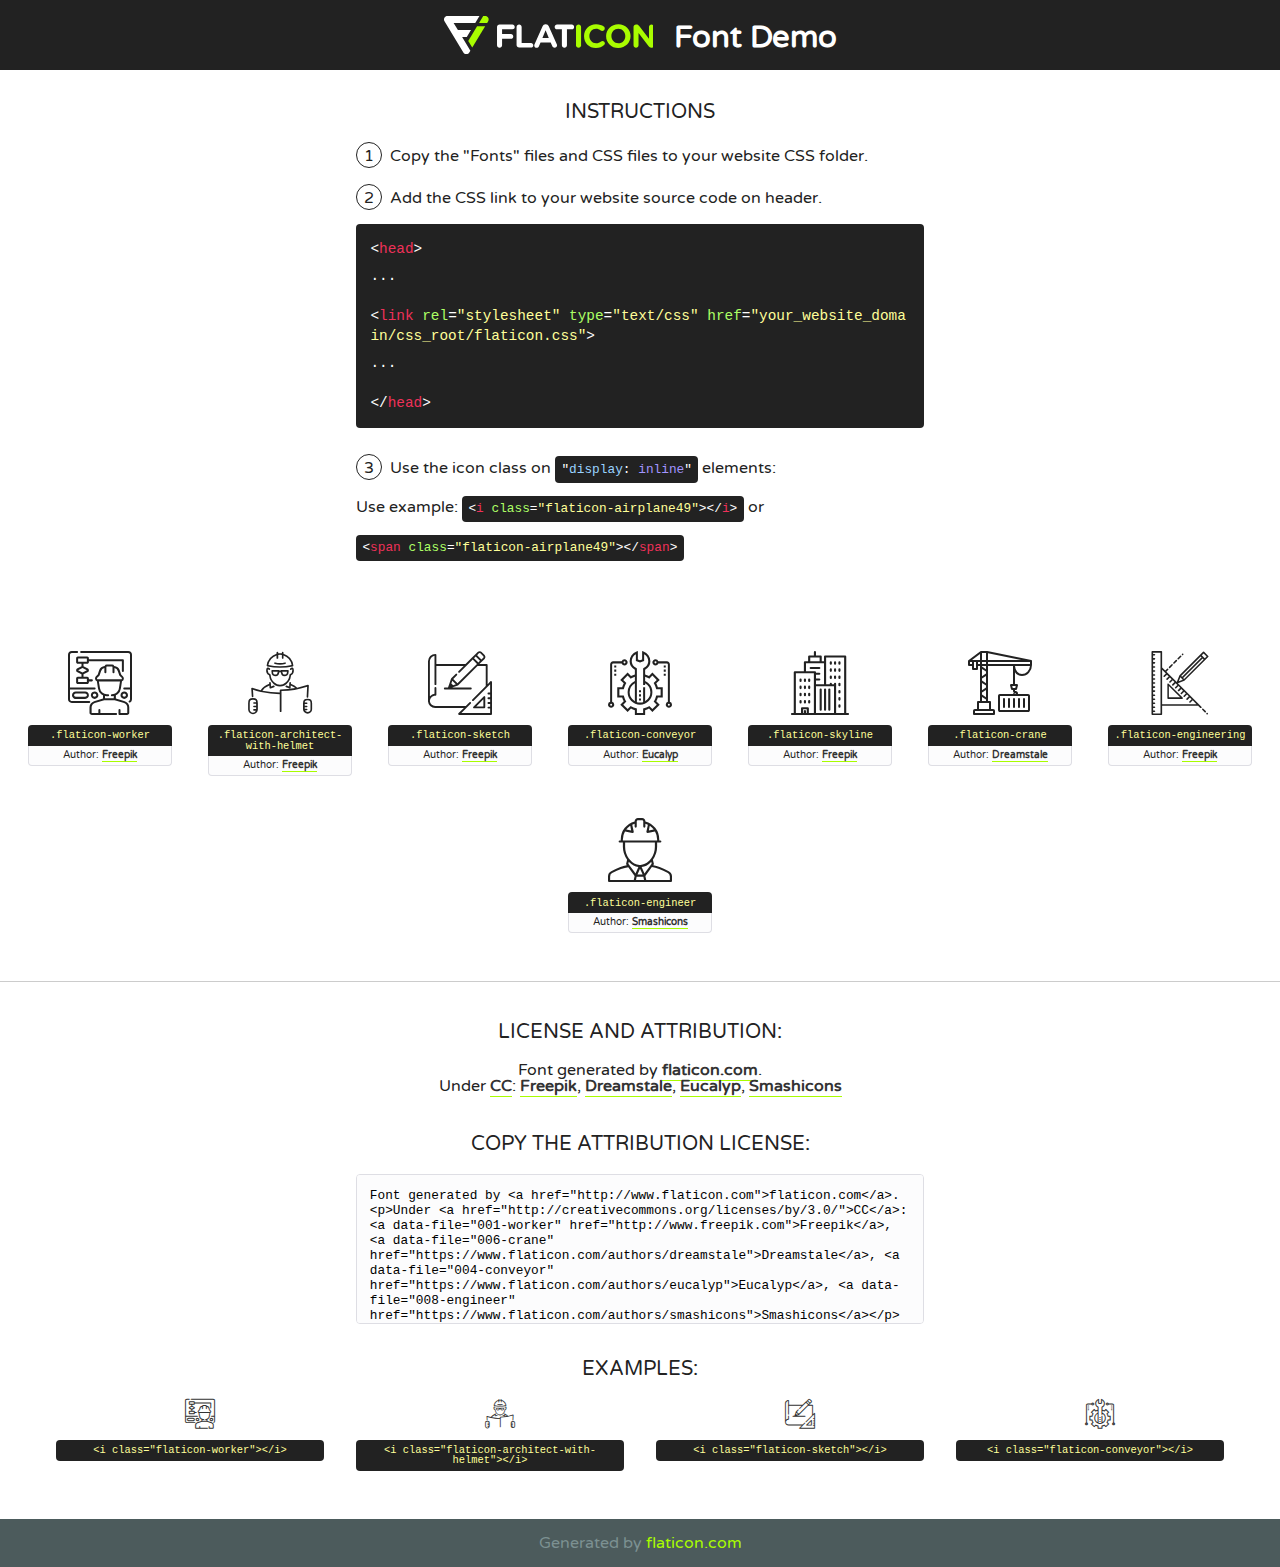
<file: fonts/flaticon/font/flaticon.html>
<!DOCTYPE html>
<!--
  Flaticon icon font: Flaticon
  Creation date: 17/01/2018 04:05
-->
<html>
<!DOCTYPE html>
<html>

<head>
    <title>Flaticon WebFont</title>
    <link href="http://fonts.googleapis.com/css?family=Varela+Round" rel="stylesheet" type="text/css" />
    <link rel="stylesheet" type="text/css" href="flaticon.css">
    <meta charset="UTF-8">
    <style>
    html, body, div, span, applet, object, iframe,
    h1, h2, h3, h4, h5, h6, p, blockquote, pre,
    a, abbr, acronym, address, big, cite, code,
    del, dfn, em, img, ins, kbd, q, s, samp,
    small, strike, strong, sub, sup, tt, var,
    b, u, i, center,
    dl, dt, dd, ol, ul, li,
    fieldset, form, label, legend,
    table, caption, tbody, tfoot, thead, tr, th, td,
    article, aside, canvas, details, embed, 
    figure, figcaption, footer, header, hgroup, 
    menu, nav, output, ruby, section, summary,
    time, mark, audio, video {
        margin: 0;
        padding: 0;
        border: 0;
        font-size: 100%;
        font: inherit;
        vertical-align: baseline;
    }
    /* HTML5 display-role reset for older browsers */
    article, aside, details, figcaption, figure, 
    footer, header, hgroup, menu, nav, section {
        display: block;
    }
    body {
        line-height: 1;
    }
    ol, ul {
        list-style: none;
    }
    blockquote, q {
        quotes: none;
    }
    blockquote:before, blockquote:after,
    q:before, q:after {
        content: '';
        content: none;
    }
    table {
        border-collapse: collapse;
        border-spacing: 0;
    }
    body {
        font-family: 'Varela Round', Helvetica, Arial, sans-serif;
        font-size: 16px;
        color: #222;
    }
    a {
        color: #333;
        border-bottom: 1px solid #a9fd00;
        font-weight: bold;
        text-decoration: none;
    }
    * {
        -moz-box-sizing: border-box;
        -webkit-box-sizing: border-box;
        box-sizing: border-box;
        margin: 0;
        padding: 0;
    }
    [class^="flaticon-"]:before, [class*=" flaticon-"]:before, [class^="flaticon-"]:after, [class*=" flaticon-"]:after {
        font-family: Flaticon;
        font-size: 30px;
        font-style: normal;
        margin-left: 20px;
        color: #333;
    }
    .wrapper {
        max-width: 600px;
        margin: auto;
        padding: 0 1em;
    }
    .title {
        font-size: 1.25em;
        text-align: center;
        margin-bottom: 1em;
        text-transform: uppercase;
    }
    header {
        text-align: center;
        background-color: #222;
        color: #fff;
        padding: 1em;
    }
    header .logo {
        width: 210px;
        height: 38px;
        display: inline-block;
        vertical-align: middle;
        margin-right: 1em;
        border: none;
    }
    header strong {
        font-size: 1.95em;
        font-weight: bold;
        vertical-align: middle;
        margin-top: 5px;
        display: inline-block;
    }
    .demo {
        margin: 2em auto;
        line-height: 1.25em;
    }
    .demo ul li {
        margin-bottom: 1em;
    }
    .demo ul li .num {
        color: #222;
        border-radius: 20px;
        display: inline-block;
        width: 26px;
        padding: 3px;
        height: 26px;
        text-align: center;
        margin-right: 0.5em;
        border: 1px solid #222;
    }
    .demo ul li code {
        background-color: #222;
        border-radius: 4px;
        padding: 0.25em 0.5em;
        display: inline-block;
        color: #fff;
        font-family: Consolas,Monaco,Lucida Console,Liberation Mono,DejaVu Sans Mono,Bitstream Vera Sans Mono,Courier New, monospace;
        font-weight: lighter;
        margin-top: 1em;
        font-size: 0.8em;
        word-break: break-all;
    }
    .demo ul li code.big {
        padding: 1em;
        font-size: 0.9em;
    }
    .demo ul li code .red {
        color: #EF3159;
    }
    .demo ul li code .green {
        color: #ACFF65;
    }
    .demo ul li code .yellow {
        color: #FFFF99;
    }
    .demo ul li code .blue {
        color: #99D3FF;
    }
    .demo ul li code .purple {
        color: #A295FF;
    }
    .demo ul li code .dots {
        margin-top: 0.5em;
        display: block;
    }
    #glyphs {
        border-bottom: 1px solid #ccc;
        padding: 2em 0;
        text-align: center;
    }
    .glyph {
        display: inline-block;
        width: 9em;
        margin: 1em;
        text-align: center;
        vertical-align: top;
        background: #FFF;
    }
    .glyph .glyph-icon {
        padding: 10px;
        display: block;
        font-family:"Flaticon";
        font-size: 64px;
        line-height: 1;
    }
    .glyph .glyph-icon:before {
        font-size: 64px;
        color: #222;
        margin-left: 0;
    }
    .class-name {
        font-size: 0.65em;
        background-color: #222;
        color: #fff;
        border-radius: 4px 4px 0 0;
        padding: 0.5em;
        color: #FFFF99;
        font-family: Consolas,Monaco,Lucida Console,Liberation Mono,DejaVu Sans Mono,Bitstream Vera Sans Mono,Courier New, monospace;
    }
    .author-name {
        font-size: 0.6em;
        background-color: #fcfcfd;
        border: 1px solid #DEDEE4;
        border-top: 0;
        border-radius: 0 0 4px 4px;
        padding: 0.5em;
    }
    .class-name:last-child {
        font-size: 10px;
        color:#888;
    }
    .class-name:last-child a {
        font-size: 10px;
        color:#555;
    }
    .class-name:last-child a:hover {
        color:#a9fd00;
    }
    .glyph > input {
        display: block;
        width: 100px;
        margin: 5px auto;
        text-align: center;
        font-size: 12px;
        cursor: text;
    }
    .glyph > input.icon-input {
        font-family:"Flaticon";
        font-size: 16px;
        margin-bottom: 10px;
    }
    .attribution .title {
        margin-top: 2em;
    }
    .attribution textarea {
        background-color: #fcfcfd;
        padding: 1em;
        border: none;
        box-shadow: none;
        border: 1px solid #DEDEE4;
        border-radius: 4px;
        resize: none;
        width: 100%;
        height: 150px;
        font-size: 0.8em;
        font-family: Consolas,Monaco,Lucida Console,Liberation Mono,DejaVu Sans Mono,Bitstream Vera Sans Mono,Courier New, monospace;
        -webkit-appearance: none;
    }
    .iconsuse {
        margin: 2em auto;
        text-align: center;
        max-width: 1200px;
    }
    .iconsuse:after {
        content: '';
        display: table;
        clear: both;
    }
    .iconsuse .image {
        float: left;
        width: 25%;
        padding: 0 1em;
    }
    .iconsuse .image p {
        margin-bottom: 1em;
    }
    .iconsuse .image span {
        display: block;
        font-size: 0.65em;
        background-color: #222;
        color: #fff;
        border-radius: 4px;
        padding: 0.5em;
        color: #FFFF99;
        margin-top: 1em;
        font-family: Consolas,Monaco,Lucida Console,Liberation Mono,DejaVu Sans Mono,Bitstream Vera Sans Mono,Courier New, monospace;
    }
    #footer {
        text-align: center;
        background-color: #4C5B5C;
        color: #7c9192;
        padding: 1em;
    }
    #footer a {
        border: none;
        color: #a9fd00;
        font-weight: normal;
    }
    @media (max-width: 960px) {
        .iconsuse .image {
            width: 50%;
        }
    }
    @media (max-width: 560px) {
        .iconsuse .image {
            width: 100%;
        }
    }
    </style>
</head>

<body class="characters-off">

    <header>
        <a href="http://www.flaticon.com" target="_blank" class="logo">
            <svg version="1.1" xmlns="http://www.w3.org/2000/svg" xmlns:xlink="http://www.w3.org/1999/xlink" xmlns:a="http://ns.adobe.com/AdobeSVGViewerExtensions/3.0/" viewBox="0 0 560.875 102.036" enable-background="new 0 0 560.875 102.036" xml:space="preserve">
                <defs>
                </defs>
                <g>
                    <g class="letters">
                        <path fill="#ffffff" d="M141.596,29.675c0-3.777,2.985-6.767,6.764-6.767h34.438c3.426,0,6.15,2.728,6.15,6.15
                        c0,3.43-2.724,6.149-6.15,6.149h-27.674v13.091h23.719c3.429,0,6.151,2.724,6.151,6.15c0,3.43-2.723,6.149-6.151,6.149h-23.719
                        v17.574c0,3.773-2.986,6.761-6.764,6.761c-3.779,0-6.764-2.989-6.764-6.761V29.675z"></path>
                        <path fill="#ffffff" d="M193.844,29.149c0-3.781,2.985-6.767,6.764-6.767c3.776,0,6.763,2.985,6.763,6.767v42.957h25.039
                        c3.426,0,6.149,2.726,6.149,6.153c0,3.425-2.723,6.15-6.149,6.15h-31.802c-3.779,0-6.764-2.986-6.764-6.768V29.149z"></path>
                        <path fill="#ffffff" d="M241.891,75.71l21.438-48.407c1.492-3.341,4.215-5.357,7.906-5.357h0.792
                        c3.686,0,6.323,2.017,7.815,5.357l21.439,48.407c0.436,0.967,0.701,1.845,0.701,2.723c0,3.602-2.809,6.501-6.414,6.501
                        c-3.161,0-5.269-1.845-6.499-4.655l-4.132-9.661h-27.059l-4.301,10.102c-1.144,2.631-3.426,4.214-6.237,4.214
                        c-3.517,0-6.24-2.81-6.24-6.325C241.1,77.64,241.451,76.677,241.891,75.71z M279.932,58.666l-8.521-20.297l-8.526,20.297H279.932
                        z"></path>
                        <path fill="#ffffff" d="M314.864,35.387H301.86c-3.429,0-6.239-2.813-6.239-6.238c0-3.429,2.811-6.24,6.239-6.24h39.533
                        c3.426,0,6.237,2.811,6.237,6.24c0,3.425-2.811,6.238-6.237,6.238h-13.001v42.785c0,3.773-2.99,6.761-6.764,6.761
                        c-3.779,0-6.764-2.989-6.764-6.761V35.387z"></path>
                        <path fill="#A9FD00" d="M352.615,29.149c0-3.781,2.985-6.767,6.767-6.767c3.774,0,6.761,2.985,6.761,6.767v49.024
                        c0,3.773-2.987,6.761-6.761,6.761c-3.781,0-6.767-2.989-6.767-6.761V29.149z"></path>
                        <path fill="#A9FD00" d="M374.132,53.836v-0.179c0-17.481,13.178-31.801,32.065-31.801c9.22,0,15.459,2.458,20.557,6.238
                        c1.402,1.054,2.637,2.985,2.637,5.357c0,3.692-2.985,6.59-6.681,6.59c-1.845,0-3.071-0.702-4.044-1.319
                        c-3.776-2.813-7.729-4.393-12.562-4.393c-10.364,0-17.831,8.611-17.831,19.154v0.173c0,10.542,7.291,19.329,17.831,19.329
                        c5.715,0,9.492-1.756,13.359-4.834c1.049-0.874,2.458-1.491,4.039-1.491c3.429,0,6.325,2.813,6.325,6.236
                        c0,2.106-1.056,3.78-2.282,4.834c-5.539,4.834-12.036,7.733-21.878,7.733C387.572,85.464,374.132,71.493,374.132,53.836z"></path>
                        <path fill="#A9FD00" d="M433.009,53.836v-0.179c0-17.481,13.79-31.801,32.766-31.801c18.981,0,32.592,14.143,32.592,31.628v0.173
                        c0,17.483-13.785,31.807-32.769,31.807C446.625,85.464,433.009,71.32,433.009,53.836z M484.224,53.836v-0.179
                        c0-10.539-7.725-19.326-18.626-19.326c-10.893,0-18.449,8.611-18.449,19.154v0.173c0,10.542,7.73,19.329,18.626,19.329
                        C476.676,72.986,484.224,64.378,484.224,53.836z"></path>
                        <path fill="#A9FD00" d="M506.233,29.321c0-3.774,2.99-6.763,6.767-6.763h1.401c3.252,0,5.183,1.583,7.029,3.953l26.093,34.265
                        V29.059c0-3.692,2.99-6.677,6.681-6.677c3.683,0,6.671,2.985,6.671,6.677v48.934c0,3.78-2.987,6.765-6.764,6.765h-0.436
                        c-3.257,0-5.188-1.581-7.034-3.953l-27.056-35.492v32.944c0,3.687-2.985,6.676-6.678,6.676c-3.683,0-6.673-2.989-6.673-6.676
                        V29.321z"></path>
                    </g>
                    <g class="insignia">
                        <path fill="#ffffff" d="M48.372,56.137h12.517l11.156-18.537H37.186L25.688,18.539h57.825L94.668,0H9.271
                        C5.925,0,2.842,1.801,1.198,4.716c-1.644,2.907-1.593,6.482,0.134,9.343l50.38,83.501c1.678,2.781,4.689,4.476,7.938,4.476
                        c3.246,0,6.257-1.695,7.935-4.476l2.898-4.804L48.372,56.137z"></path>
                        <g class="i">
                            <path fill="#A9FD00" d="M93.575,18.539h0.031v0.004l21.652,0.004l2.705-4.488c1.727-2.861,1.778-6.436,0.133-9.343
                            C116.454,1.801,113.371,0,110.026,0h-5.294L93.575,18.539z"></path>
                            <polygon fill="#A9FD00" points="88.291,27.356 64.725,66.486 75.519,84.404 109.942,27.356"></polygon>
                        </g>
                    </g>
                </g>
            </svg>
        </a>
        <strong>Font Demo</strong>
    </header>


    <section class="demo wrapper">

        <p class="title">Instructions</p>

        <ul>
            <li>
                <span class="num">1</span>Copy the "Fonts" files and CSS files to your website CSS folder.
            </li>
            <li>
                <span class="num">2</span>Add the CSS link to your website source code on header.
                <code class="big">
                    &lt;<span class="red">head</span>&gt;
                    <br/><span class="dots">...</span>
                    <br/>&lt;<span class="red">link</span> <span class="green">rel</span>=<span class="yellow">"stylesheet"</span> <span class="green">type</span>=<span class="yellow">"text/css"</span> <span class="green">href</span>=<span class="yellow">"your_website_domain/css_root/flaticon.css"</span>&gt;
                    <br/><span class="dots">...</span>
                    <br/>&lt;/<span class="red">head</span>&gt;
                </code>
            </li>

            <li>
                <p>
                    <span class="num">3</span>Use the icon class on <code>"<span class="blue">display</span>:<span class="purple"> inline</span>"</code> elements:
                    <br />
                    Use example: <code>&lt;<span class="red">i</span> <span class="green">class</span>=<span class="yellow">&quot;flaticon-airplane49&quot;</span>&gt;&lt;/<span class="red">i</span>&gt;</code> or <code>&lt;<span class="red">span</span> <span class="green">class</span>=<span class="yellow">&quot;flaticon-airplane49&quot;</span>&gt;&lt;/<span class="red">span</span>&gt;</code>
            </li>
        </ul>

    </section>




   <section id="glyphs">          
    
      
        <div class="glyph"><div class="glyph-icon flaticon-worker"></div>
            <div class="class-name">.flaticon-worker</div>
            <div class="author-name">Author: <a data-file="001-worker" href="http://www.freepik.com">Freepik</a> </div> 
        </div>        
        
        <div class="glyph"><div class="glyph-icon flaticon-architect-with-helmet"></div>
            <div class="class-name">.flaticon-architect-with-helmet</div>
            <div class="author-name">Author: <a data-file="002-architect-with-helmet" href="http://www.freepik.com">Freepik</a> </div> 
        </div>        
        
        <div class="glyph"><div class="glyph-icon flaticon-sketch"></div>
            <div class="class-name">.flaticon-sketch</div>
            <div class="author-name">Author: <a data-file="003-sketch" href="http://www.freepik.com">Freepik</a> </div> 
        </div>        
        
        <div class="glyph"><div class="glyph-icon flaticon-conveyor"></div>
            <div class="class-name">.flaticon-conveyor</div>
            <div class="author-name">Author: <a data-file="004-conveyor" href="https://www.flaticon.com/authors/eucalyp">Eucalyp</a> </div> 
        </div>        
        
        <div class="glyph"><div class="glyph-icon flaticon-skyline"></div>
            <div class="class-name">.flaticon-skyline</div>
            <div class="author-name">Author: <a data-file="005-skyline" href="http://www.freepik.com">Freepik</a> </div> 
        </div>        
        
        <div class="glyph"><div class="glyph-icon flaticon-crane"></div>
            <div class="class-name">.flaticon-crane</div>
            <div class="author-name">Author: <a data-file="006-crane" href="https://www.flaticon.com/authors/dreamstale">Dreamstale</a> </div> 
        </div>        
        
        <div class="glyph"><div class="glyph-icon flaticon-engineering"></div>
            <div class="class-name">.flaticon-engineering</div>
            <div class="author-name">Author: <a data-file="007-engineering" href="http://www.freepik.com">Freepik</a> </div> 
        </div>        
        
        <div class="glyph"><div class="glyph-icon flaticon-engineer"></div>
            <div class="class-name">.flaticon-engineer</div>
            <div class="author-name">Author: <a data-file="008-engineer" href="https://www.flaticon.com/authors/smashicons">Smashicons</a> </div> 
        </div>        
        

    </section>



    <section class="attribution wrapper"   style="text-align:center;">

      <div class="title">License and attribution:</div><div class="attrDiv">Font generated by <a href="http://www.flaticon.com">flaticon.com</a>. <div><p>Under <a href="http://creativecommons.org/licenses/by/3.0/">CC</a>: <a data-file="001-worker" href="http://www.freepik.com">Freepik</a>, <a data-file="006-crane" href="https://www.flaticon.com/authors/dreamstale">Dreamstale</a>, <a data-file="004-conveyor" href="https://www.flaticon.com/authors/eucalyp">Eucalyp</a>, <a data-file="008-engineer" href="https://www.flaticon.com/authors/smashicons">Smashicons</a></p>  </div>
      </div>
      <div class="title">Copy the Attribution License:</div>

    <textarea onclick="this.focus();this.select();">Font generated by &lt;a href=&quot;http://www.flaticon.com&quot;&gt;flaticon.com&lt;/a&gt;. <p>Under <a href="http://creativecommons.org/licenses/by/3.0/">CC</a>: <a data-file="001-worker" href="http://www.freepik.com">Freepik</a>, <a data-file="006-crane" href="https://www.flaticon.com/authors/dreamstale">Dreamstale</a>, <a data-file="004-conveyor" href="https://www.flaticon.com/authors/eucalyp">Eucalyp</a>, <a data-file="008-engineer" href="https://www.flaticon.com/authors/smashicons">Smashicons</a></p>  
     </textarea>

    </section>

    <section class="iconsuse">

          <div class="title">Examples:</div>            
             
            <div class="image">
                <p>
                    <i class="glyph-icon flaticon-worker"></i> 
                    <span>&lt;i class=&quot;flaticon-worker&quot;&gt;&lt;/i&gt;</span>
                </p>
            </div>
            
            <div class="image">
                <p>
                    <i class="glyph-icon flaticon-architect-with-helmet"></i> 
                    <span>&lt;i class=&quot;flaticon-architect-with-helmet&quot;&gt;&lt;/i&gt;</span>
                </p>
            </div>
            
            <div class="image">
                <p>
                    <i class="glyph-icon flaticon-sketch"></i> 
                    <span>&lt;i class=&quot;flaticon-sketch&quot;&gt;&lt;/i&gt;</span>
                </p>
            </div>
            
            <div class="image">
                <p>
                    <i class="glyph-icon flaticon-conveyor"></i> 
                    <span>&lt;i class=&quot;flaticon-conveyor&quot;&gt;&lt;/i&gt;</span>
                </p>
            </div>
                       
        </div>
                            
    </section>

<div id="footer">
    <div>Generated by <a href="http://www.flaticon.com">flaticon.com</a>
    </div>
</div>



</body>
</html>
</file>
<file: css/icomoon.css>
@font-face {
  font-family: 'icomoon';
  src:  url('fonts/icomoon.eot?6py85u');
  src:  url('fonts/icomoon.eot?6py85u#iefix') format('embedded-opentype'),
    url('fonts/icomoon.ttf?6py85u') format('truetype'),
    url('fonts/icomoon.woff?6py85u') format('woff'),
    url('fonts/icomoon.svg?6py85u#icomoon') format('svg');
  font-weight: normal;
  font-style: normal;
}

[class^="icon-"], [class*=" icon-"] {
  /* use !important to prevent issues with browser extensions that change fonts */
  font-family: 'icomoon' !important;
  speak: none;
  font-style: normal;
  font-weight: normal;
  font-variant: normal;
  text-transform: none;
  line-height: 1;

  /* Better Font Rendering =========== */
  -webkit-font-smoothing: antialiased;
  -moz-osx-font-smoothing: grayscale;
}

.icon-times:before {
  content: "\e930";
}
.icon-tick:before {
  content: "\e931";
}
.icon-plus:before {
  content: "\e932";
}
.icon-minus:before {
  content: "\e933";
}
.icon-equals:before {
  content: "\e934";
}
.icon-divide:before {
  content: "\e935";
}
.icon-chevron-right:before {
  content: "\e936";
}
.icon-chevron-left:before {
  content: "\e937";
}
.icon-arrow-right-thick:before {
  content: "\e938";
}
.icon-arrow-left-thick:before {
  content: "\e939";
}
.icon-th-small:before {
  content: "\e93a";
}
.icon-th-menu:before {
  content: "\e93b";
}
.icon-th-list:before {
  content: "\e93c";
}
.icon-th-large:before {
  content: "\e93d";
}
.icon-home:before {
  content: "\e93e";
}
.icon-arrow-forward:before {
  content: "\e93f";
}
.icon-arrow-back:before {
  content: "\e940";
}
.icon-rss:before {
  content: "\e941";
}
.icon-location:before {
  content: "\e942";
}
.icon-link:before {
  content: "\e943";
}
.icon-image:before {
  content: "\e944";
}
.icon-arrow-up-thick:before {
  content: "\e945";
}
.icon-arrow-down-thick:before {
  content: "\e946";
}
.icon-starburst:before {
  content: "\e947";
}
.icon-starburst-outline:before {
  content: "\e948";
}
.icon-star3:before {
  content: "\e949";
}
.icon-flow-children:before {
  content: "\e94a";
}
.icon-export:before {
  content: "\e94b";
}
.icon-delete2:before {
  content: "\e94c";
}
.icon-delete-outline:before {
  content: "\e94d";
}
.icon-cloud-storage:before {
  content: "\e94e";
}
.icon-wi-fi:before {
  content: "\e94f";
}
.icon-heart:before {
  content: "\e950";
}
.icon-flash:before {
  content: "\e951";
}
.icon-cancel:before {
  content: "\e952";
}
.icon-backspace:before {
  content: "\e953";
}
.icon-attachment:before {
  content: "\e954";
}
.icon-arrow-move:before {
  content: "\e955";
}
.icon-warning:before {
  content: "\e956";
}
.icon-user:before {
  content: "\e957";
}
.icon-radar:before {
  content: "\e958";
}
.icon-lock-open:before {
  content: "\e959";
}
.icon-lock-closed:before {
  content: "\e95a";
}
.icon-location-arrow:before {
  content: "\e95b";
}
.icon-info:before {
  content: "\e95c";
}
.icon-user-delete:before {
  content: "\e95d";
}
.icon-user-add:before {
  content: "\e95e";
}
.icon-media-pause:before {
  content: "\e95f";
}
.icon-group:before {
  content: "\e960";
}
.icon-chart-pie:before {
  content: "\e961";
}
.icon-chart-line:before {
  content: "\e962";
}
.icon-chart-bar:before {
  content: "\e963";
}
.icon-chart-area:before {
  content: "\e964";
}
.icon-video:before {
  content: "\e965";
}
.icon-point-of-interest:before {
  content: "\e966";
}
.icon-infinity:before {
  content: "\e967";
}
.icon-globe:before {
  content: "\e968";
}
.icon-eye:before {
  content: "\e969";
}
.icon-cog:before {
  content: "\e96a";
}
.icon-camera:before {
  content: "\e96b";
}
.icon-upload:before {
  content: "\e96c";
}
.icon-scissors:before {
  content: "\e96d";
}
.icon-refresh:before {
  content: "\e96e";
}
.icon-pin:before {
  content: "\e96f";
}
.icon-key:before {
  content: "\e970";
}
.icon-info-large:before {
  content: "\e971";
}
.icon-eject:before {
  content: "\e972";
}
.icon-download:before {
  content: "\e973";
}
.icon-zoom:before {
  content: "\e974";
}
.icon-zoom-out:before {
  content: "\e975";
}
.icon-zoom-in:before {
  content: "\e976";
}
.icon-sort-numerically:before {
  content: "\e977";
}
.icon-sort-alphabetically:before {
  content: "\e978";
}
.icon-input-checked:before {
  content: "\e979";
}
.icon-calender:before {
  content: "\e97a";
}
.icon-world2:before {
  content: "\e97b";
}
.icon-notes:before {
  content: "\e97c";
}
.icon-code:before {
  content: "\e97d";
}
.icon-arrow-sync:before {
  content: "\e97e";
}
.icon-arrow-shuffle:before {
  content: "\e97f";
}
.icon-arrow-repeat:before {
  content: "\e980";
}
.icon-arrow-minimise:before {
  content: "\e981";
}
.icon-arrow-maximise:before {
  content: "\e982";
}
.icon-arrow-loop:before {
  content: "\e983";
}
.icon-anchor:before {
  content: "\e984";
}
.icon-spanner:before {
  content: "\e985";
}
.icon-puzzle:before {
  content: "\e986";
}
.icon-power:before {
  content: "\e987";
}
.icon-plane:before {
  content: "\e988";
}
.icon-pi:before {
  content: "\e989";
}
.icon-phone:before {
  content: "\e98a";
}
.icon-microphone2:before {
  content: "\e98b";
}
.icon-media-rewind:before {
  content: "\e98c";
}
.icon-flag:before {
  content: "\e98d";
}
.icon-adjust-brightness:before {
  content: "\e98e";
}
.icon-waves:before {
  content: "\e98f";
}
.icon-social-twitter:before {
  content: "\e990";
}
.icon-social-facebook:before {
  content: "\e991";
}
.icon-social-dribbble:before {
  content: "\e992";
}
.icon-media-stop:before {
  content: "\e993";
}
.icon-media-record:before {
  content: "\e994";
}
.icon-media-play:before {
  content: "\e995";
}
.icon-media-fast-forward:before {
  content: "\e996";
}
.icon-media-eject:before {
  content: "\e997";
}
.icon-social-vimeo:before {
  content: "\e998";
}
.icon-social-tumbler:before {
  content: "\e999";
}
.icon-social-skype:before {
  content: "\e99a";
}
.icon-social-pinterest:before {
  content: "\e99b";
}
.icon-social-linkedin:before {
  content: "\e99c";
}
.icon-social-last-fm:before {
  content: "\e99d";
}
.icon-social-github:before {
  content: "\e99e";
}
.icon-social-flickr:before {
  content: "\e99f";
}
.icon-at:before {
  content: "\e9a0";
}
.icon-times-outline:before {
  content: "\e9a1";
}
.icon-plus-outline:before {
  content: "\e9a2";
}
.icon-minus-outline:before {
  content: "\e9a3";
}
.icon-tick-outline:before {
  content: "\e9a4";
}
.icon-th-large-outline:before {
  content: "\e9a5";
}
.icon-equals-outline:before {
  content: "\e9a6";
}
.icon-divide-outline:before {
  content: "\e9a7";
}
.icon-chevron-right-outline:before {
  content: "\e9a8";
}
.icon-chevron-left-outline:before {
  content: "\e9a9";
}
.icon-arrow-right-outline:before {
  content: "\e9aa";
}
.icon-arrow-left-outline:before {
  content: "\e9ab";
}
.icon-th-small-outline:before {
  content: "\e9ac";
}
.icon-th-menu-outline:before {
  content: "\e9ad";
}
.icon-th-list-outline:before {
  content: "\e9ae";
}
.icon-news2:before {
  content: "\e9b1";
}
.icon-home-outline:before {
  content: "\e9b2";
}
.icon-arrow-up-outline:before {
  content: "\e9b3";
}
.icon-arrow-forward-outline:before {
  content: "\e9b4";
}
.icon-arrow-down-outline:before {
  content: "\e9b5";
}
.icon-arrow-back-outline:before {
  content: "\e9b6";
}
.icon-trash3:before {
  content: "\e9b7";
}
.icon-rss-outline:before {
  content: "\e9b8";
}
.icon-message:before {
  content: "\e9b9";
}
.icon-location-outline:before {
  content: "\e9ba";
}
.icon-link-outline:before {
  content: "\e9bb";
}
.icon-image-outline:before {
  content: "\e9bc";
}
.icon-export-outline:before {
  content: "\e9bd";
}
.icon-cross:before {
  content: "\e9be";
}
.icon-wi-fi-outline:before {
  content: "\e9bf";
}
.icon-star-outline:before {
  content: "\e9c0";
}
.icon-media-pause-outline:before {
  content: "\e9c1";
}
.icon-mail:before {
  content: "\e9c2";
}
.icon-heart-outline:before {
  content: "\e9c3";
}
.icon-flash-outline:before {
  content: "\e9c4";
}
.icon-cancel-outline:before {
  content: "\e9c5";
}
.icon-beaker:before {
  content: "\e9c6";
}
.icon-arrow-move-outline:before {
  content: "\e9c7";
}
.icon-watch2:before {
  content: "\e9c8";
}
.icon-warning-outline:before {
  content: "\e9c9";
}
.icon-time:before {
  content: "\e9ca";
}
.icon-radar-outline:before {
  content: "\e9cb";
}
.icon-lock-open-outline:before {
  content: "\e9cc";
}
.icon-location-arrow-outline:before {
  content: "\e9cd";
}
.icon-info-outline:before {
  content: "\e9ce";
}
.icon-backspace-outline:before {
  content: "\e9cf";
}
.icon-attachment-outline:before {
  content: "\e9d0";
}
.icon-user-outline:before {
  content: "\e9d1";
}
.icon-user-delete-outline:before {
  content: "\e9d2";
}
.icon-user-add-outline:before {
  content: "\e9d3";
}
.icon-lock-closed-outline:before {
  content: "\e9d4";
}
.icon-group-outline:before {
  content: "\e9d5";
}
.icon-chart-pie-outline:before {
  content: "\e9d6";
}
.icon-chart-line-outline:before {
  content: "\e9d7";
}
.icon-chart-bar-outline:before {
  content: "\e9d8";
}
.icon-chart-area-outline:before {
  content: "\e9d9";
}
.icon-video-outline:before {
  content: "\e9da";
}
.icon-point-of-interest-outline:before {
  content: "\e9db";
}
.icon-map:before {
  content: "\e9dc";
}
.icon-key-outline:before {
  content: "\e9dd";
}
.icon-infinity-outline:before {
  content: "\e9de";
}
.icon-globe-outline:before {
  content: "\e9df";
}
.icon-eye-outline:before {
  content: "\e9e0";
}
.icon-cog-outline:before {
  content: "\e9e1";
}
.icon-camera-outline:before {
  content: "\e9e2";
}
.icon-upload-outline:before {
  content: "\e9e3";
}
.icon-support:before {
  content: "\e9e4";
}
.icon-scissors-outline:before {
  content: "\e9e5";
}
.icon-refresh-outline:before {
  content: "\e9e6";
}
.icon-info-large-outline:before {
  content: "\e9e7";
}
.icon-eject-outline:before {
  content: "\e9e8";
}
.icon-download-outline:before {
  content: "\e9e9";
}
.icon-battery-mid:before {
  content: "\e9ea";
}
.icon-battery-low:before {
  content: "\e9eb";
}
.icon-battery-high:before {
  content: "\e9ec";
}
.icon-zoom-outline:before {
  content: "\e9ed";
}
.icon-zoom-out-outline:before {
  content: "\e9ee";
}
.icon-zoom-in-outline:before {
  content: "\e9ef";
}
.icon-tag3:before {
  content: "\e9f0";
}
.icon-tabs-outline:before {
  content: "\e9f1";
}
.icon-pin-outline:before {
  content: "\e9f2";
}
.icon-message-typing:before {
  content: "\e9f3";
}
.icon-directions:before {
  content: "\e9f4";
}
.icon-battery-full:before {
  content: "\e9f5";
}
.icon-battery-charge:before {
  content: "\e9f6";
}
.icon-pipette:before {
  content: "\e9f7";
}
.icon-pencil:before {
  content: "\e9f8";
}
.icon-folder:before {
  content: "\e9f9";
}
.icon-folder-delete:before {
  content: "\e9fa";
}
.icon-folder-add:before {
  content: "\e9fb";
}
.icon-edit:before {
  content: "\e9fc";
}
.icon-document:before {
  content: "\e9fd";
}
.icon-document-delete:before {
  content: "\e9fe";
}
.icon-document-add:before {
  content: "\e9ff";
}
.icon-brush:before {
  content: "\ea00";
}
.icon-thumbs-up:before {
  content: "\ea01";
}
.icon-thumbs-down:before {
  content: "\ea02";
}
.icon-pen:before {
  content: "\ea03";
}
.icon-sort-numerically-outline:before {
  content: "\ea04";
}
.icon-sort-alphabetically-outline:before {
  content: "\ea05";
}
.icon-social-last-fm-circular:before {
  content: "\ea06";
}
.icon-social-github-circular:before {
  content: "\ea07";
}
.icon-compass:before {
  content: "\ea08";
}
.icon-bookmark:before {
  content: "\ea09";
}
.icon-input-checked-outline:before {
  content: "\ea0a";
}
.icon-code-outline:before {
  content: "\ea0b";
}
.icon-calender-outline:before {
  content: "\ea0c";
}
.icon-business-card:before {
  content: "\ea0d";
}
.icon-arrow-up:before {
  content: "\ea0e";
}
.icon-arrow-sync-outline:before {
  content: "\ea0f";
}
.icon-arrow-right:before {
  content: "\ea10";
}
.icon-arrow-repeat-outline:before {
  content: "\ea11";
}
.icon-arrow-loop-outline:before {
  content: "\ea12";
}
.icon-arrow-left:before {
  content: "\ea13";
}
.icon-flow-switch:before {
  content: "\ea14";
}
.icon-flow-parallel:before {
  content: "\ea15";
}
.icon-flow-merge:before {
  content: "\ea16";
}
.icon-document-text:before {
  content: "\ea17";
}
.icon-clipboard:before {
  content: "\ea18";
}
.icon-calculator:before {
  content: "\ea19";
}
.icon-arrow-minimise-outline:before {
  content: "\ea1a";
}
.icon-arrow-maximise-outline:before {
  content: "\ea1b";
}
.icon-arrow-down:before {
  content: "\ea1c";
}
.icon-gift:before {
  content: "\ea1d";
}
.icon-film:before {
  content: "\ea1e";
}
.icon-database:before {
  content: "\ea1f";
}
.icon-bell:before {
  content: "\ea20";
}
.icon-anchor-outline:before {
  content: "\ea21";
}
.icon-adjust-contrast:before {
  content: "\ea22";
}
.icon-world-outline:before {
  content: "\ea23";
}
.icon-shopping-bag:before {
  content: "\ea24";
}
.icon-power-outline:before {
  content: "\ea25";
}
.icon-notes-outline:before {
  content: "\ea26";
}
.icon-device-tablet:before {
  content: "\ea27";
}
.icon-device-phone:before {
  content: "\ea28";
}
.icon-device-laptop:before {
  content: "\ea29";
}
.icon-device-desktop:before {
  content: "\ea2a";
}
.icon-briefcase:before {
  content: "\ea2b";
}
.icon-stopwatch:before {
  content: "\ea2c";
}
.icon-spanner-outline:before {
  content: "\ea2d";
}
.icon-puzzle-outline:before {
  content: "\ea2e";
}
.icon-printer:before {
  content: "\ea2f";
}
.icon-pi-outline:before {
  content: "\ea30";
}
.icon-lightbulb:before {
  content: "\ea31";
}
.icon-flag-outline:before {
  content: "\ea32";
}
.icon-contacts:before {
  content: "\ea33";
}
.icon-archive2:before {
  content: "\ea34";
}
.icon-weather-stormy:before {
  content: "\ea35";
}
.icon-weather-shower:before {
  content: "\ea36";
}
.icon-weather-partly-sunny:before {
  content: "\ea37";
}
.icon-weather-downpour:before {
  content: "\ea38";
}
.icon-weather-cloudy:before {
  content: "\ea39";
}
.icon-plane-outline:before {
  content: "\ea3a";
}
.icon-phone-outline:before {
  content: "\ea3b";
}
.icon-microphone-outline:before {
  content: "\ea3c";
}
.icon-weather-windy:before {
  content: "\ea3d";
}
.icon-weather-windy-cloudy:before {
  content: "\ea3e";
}
.icon-weather-sunny:before {
  content: "\ea3f";
}
.icon-weather-snow:before {
  content: "\ea40";
}
.icon-weather-night:before {
  content: "\ea41";
}
.icon-media-stop-outline:before {
  content: "\ea42";
}
.icon-media-rewind-outline:before {
  content: "\ea43";
}
.icon-media-record-outline:before {
  content: "\ea44";
}
.icon-media-play-outline:before {
  content: "\ea45";
}
.icon-media-fast-forward-outline:before {
  content: "\ea46";
}
.icon-media-eject-outline:before {
  content: "\ea47";
}
.icon-wine:before {
  content: "\ea48";
}
.icon-waves-outline:before {
  content: "\ea49";
}
.icon-ticket:before {
  content: "\ea4a";
}
.icon-tags:before {
  content: "\ea4b";
}
.icon-plug:before {
  content: "\ea4c";
}
.icon-headphones:before {
  content: "\ea4d";
}
.icon-credit-card:before {
  content: "\ea4e";
}
.icon-coffee:before {
  content: "\ea4f";
}
.icon-book:before {
  content: "\ea50";
}
.icon-beer:before {
  content: "\ea51";
}
.icon-volume2:before {
  content: "\ea52";
}
.icon-volume-up:before {
  content: "\ea53";
}
.icon-volume-mute:before {
  content: "\ea54";
}
.icon-volume-down:before {
  content: "\ea55";
}
.icon-social-vimeo-circular:before {
  content: "\ea56";
}
.icon-social-twitter-circular:before {
  content: "\ea57";
}
.icon-social-pinterest-circular:before {
  content: "\ea58";
}
.icon-social-linkedin-circular:before {
  content: "\ea59";
}
.icon-social-facebook-circular:before {
  content: "\ea5a";
}
.icon-social-dribbble-circular:before {
  content: "\ea5b";
}
.icon-tree:before {
  content: "\ea5c";
}
.icon-thermometer2:before {
  content: "\ea5d";
}
.icon-social-tumbler-circular:before {
  content: "\ea5e";
}
.icon-social-skype-outline:before {
  content: "\ea5f";
}
.icon-social-flickr-circular:before {
  content: "\ea60";
}
.icon-social-at-circular:before {
  content: "\ea61";
}
.icon-shopping-cart:before {
  content: "\ea62";
}
.icon-messages:before {
  content: "\ea63";
}
.icon-leaf:before {
  content: "\ea64";
}
.icon-feather:before {
  content: "\ea65";
}
.icon-eye2:before {
  content: "\e064";
}
.icon-paper-clip:before {
  content: "\e065";
}
.icon-mail5:before {
  content: "\e066";
}
.icon-toggle:before {
  content: "\e067";
}
.icon-layout:before {
  content: "\e068";
}
.icon-link2:before {
  content: "\e069";
}
.icon-bell2:before {
  content: "\e06a";
}
.icon-lock3:before {
  content: "\e06b";
}
.icon-unlock:before {
  content: "\e06c";
}
.icon-ribbon2:before {
  content: "\e06d";
}
.icon-image2:before {
  content: "\e06e";
}
.icon-signal:before {
  content: "\e06f";
}
.icon-target3:before {
  content: "\e070";
}
.icon-clipboard3:before {
  content: "\e071";
}
.icon-clock3:before {
  content: "\e072";
}
.icon-watch:before {
  content: "\e073";
}
.icon-air-play:before {
  content: "\e074";
}
.icon-camera3:before {
  content: "\e075";
}
.icon-video2:before {
  content: "\e076";
}
.icon-disc:before {
  content: "\e077";
}
.icon-printer3:before {
  content: "\e078";
}
.icon-monitor:before {
  content: "\e079";
}
.icon-server:before {
  content: "\e07a";
}
.icon-cog2:before {
  content: "\e07b";
}
.icon-heart3:before {
  content: "\e07c";
}
.icon-paragraph:before {
  content: "\e07d";
}
.icon-align-justify:before {
  content: "\e07e";
}
.icon-align-left:before {
  content: "\e07f";
}
.icon-align-center:before {
  content: "\e080";
}
.icon-align-right:before {
  content: "\e081";
}
.icon-book2:before {
  content: "\e082";
}
.icon-layers2:before {
  content: "\e083";
}
.icon-stack2:before {
  content: "\e084";
}
.icon-stack-2:before {
  content: "\e085";
}
.icon-paper:before {
  content: "\e086";
}
.icon-paper-stack:before {
  content: "\e087";
}
.icon-search3:before {
  content: "\e088";
}
.icon-zoom-in2:before {
  content: "\e089";
}
.icon-zoom-out2:before {
  content: "\e08a";
}
.icon-reply2:before {
  content: "\e08b";
}
.icon-circle-plus:before {
  content: "\e08c";
}
.icon-circle-minus:before {
  content: "\e08d";
}
.icon-circle-check:before {
  content: "\e08e";
}
.icon-circle-cross:before {
  content: "\e08f";
}
.icon-square-plus:before {
  content: "\e090";
}
.icon-square-minus:before {
  content: "\e091";
}
.icon-square-check:before {
  content: "\e092";
}
.icon-square-cross:before {
  content: "\e093";
}
.icon-microphone:before {
  content: "\e094";
}
.icon-record:before {
  content: "\e095";
}
.icon-skip-back:before {
  content: "\e096";
}
.icon-rewind:before {
  content: "\e097";
}
.icon-play4:before {
  content: "\e098";
}
.icon-pause3:before {
  content: "\e099";
}
.icon-stop3:before {
  content: "\e09a";
}
.icon-fast-forward:before {
  content: "\e09b";
}
.icon-skip-forward:before {
  content: "\e09c";
}
.icon-shuffle2:before {
  content: "\e09d";
}
.icon-repeat:before {
  content: "\e09e";
}
.icon-folder2:before {
  content: "\e09f";
}
.icon-umbrella:before {
  content: "\e0a0";
}
.icon-moon:before {
  content: "\e0a1";
}
.icon-thermometer:before {
  content: "\e0a2";
}
.icon-drop:before {
  content: "\e0a3";
}
.icon-sun2:before {
  content: "\e0a4";
}
.icon-cloud3:before {
  content: "\e0a5";
}
.icon-cloud-upload2:before {
  content: "\e0a6";
}
.icon-cloud-download2:before {
  content: "\e0a7";
}
.icon-upload4:before {
  content: "\e0a8";
}
.icon-download4:before {
  content: "\e0a9";
}
.icon-location3:before {
  content: "\e0aa";
}
.icon-location-2:before {
  content: "\e0ab";
}
.icon-map3:before {
  content: "\e0ac";
}
.icon-battery:before {
  content: "\e0ad";
}
.icon-head:before {
  content: "\e0ae";
}
.icon-briefcase3:before {
  content: "\e0af";
}
.icon-speech-bubble:before {
  content: "\e0b0";
}
.icon-anchor2:before {
  content: "\e0b1";
}
.icon-globe2:before {
  content: "\e0b2";
}
.icon-box:before {
  content: "\e0b3";
}
.icon-reload:before {
  content: "\e0b4";
}
.icon-share3:before {
  content: "\e0b5";
}
.icon-marquee:before {
  content: "\e0b6";
}
.icon-marquee-plus:before {
  content: "\e0b7";
}
.icon-marquee-minus:before {
  content: "\e0b8";
}
.icon-tag:before {
  content: "\e0b9";
}
.icon-power2:before {
  content: "\e0ba";
}
.icon-command2:before {
  content: "\e0bb";
}
.icon-alt:before {
  content: "\e0bc";
}
.icon-esc:before {
  content: "\e0bd";
}
.icon-bar-graph:before {
  content: "\e0be";
}
.icon-bar-graph-2:before {
  content: "\e0bf";
}
.icon-pie-graph:before {
  content: "\e0c0";
}
.icon-star:before {
  content: "\e0c1";
}
.icon-arrow-left3:before {
  content: "\e0c2";
}
.icon-arrow-right3:before {
  content: "\e0c3";
}
.icon-arrow-up3:before {
  content: "\e0c4";
}
.icon-arrow-down3:before {
  content: "\e0c5";
}
.icon-volume:before {
  content: "\e0c6";
}
.icon-mute:before {
  content: "\e0c7";
}
.icon-content-right:before {
  content: "\e100";
}
.icon-content-left:before {
  content: "\e101";
}
.icon-grid2:before {
  content: "\e102";
}
.icon-grid-2:before {
  content: "\e103";
}
.icon-columns:before {
  content: "\e104";
}
.icon-loader:before {
  content: "\e105";
}
.icon-bag:before {
  content: "\e106";
}
.icon-ban:before {
  content: "\e107";
}
.icon-flag3:before {
  content: "\e108";
}
.icon-trash:before {
  content: "\e109";
}
.icon-expand2:before {
  content: "\e110";
}
.icon-contract:before {
  content: "\e111";
}
.icon-maximize:before {
  content: "\e112";
}
.icon-minimize:before {
  content: "\e113";
}
.icon-plus2:before {
  content: "\e114";
}
.icon-minus2:before {
  content: "\e115";
}
.icon-check:before {
  content: "\e116";
}
.icon-cross2:before {
  content: "\e117";
}
.icon-move:before {
  content: "\e118";
}
.icon-delete:before {
  content: "\e119";
}
.icon-menu5:before {
  content: "\e120";
}
.icon-archive:before {
  content: "\e121";
}
.icon-inbox:before {
  content: "\e122";
}
.icon-outbox:before {
  content: "\e123";
}
.icon-file:before {
  content: "\e124";
}
.icon-file-add:before {
  content: "\e125";
}
.icon-file-subtract:before {
  content: "\e126";
}
.icon-help:before {
  content: "\e127";
}
.icon-open:before {
  content: "\e128";
}
.icon-ellipsis:before {
  content: "\e129";
}
.icon-heart4:before {
  content: "\e900";
}
.icon-cloud4:before {
  content: "\e901";
}
.icon-star2:before {
  content: "\e902";
}
.icon-tv2:before {
  content: "\e903";
}
.icon-sound:before {
  content: "\e904";
}
.icon-video3:before {
  content: "\e905";
}
.icon-trash2:before {
  content: "\e906";
}
.icon-user2:before {
  content: "\e907";
}
.icon-key3:before {
  content: "\e908";
}
.icon-search4:before {
  content: "\e909";
}
.icon-settings:before {
  content: "\e90a";
}
.icon-camera4:before {
  content: "\e90b";
}
.icon-tag2:before {
  content: "\e90c";
}
.icon-lock4:before {
  content: "\e90d";
}
.icon-bulb:before {
  content: "\e90e";
}
.icon-pen2:before {
  content: "\e90f";
}
.icon-diamond:before {
  content: "\e910";
}
.icon-display2:before {
  content: "\e911";
}
.icon-location4:before {
  content: "\e912";
}
.icon-eye3:before {
  content: "\e913";
}
.icon-bubble3:before {
  content: "\e914";
}
.icon-stack3:before {
  content: "\e915";
}
.icon-cup:before {
  content: "\e916";
}
.icon-phone3:before {
  content: "\e917";
}
.icon-news:before {
  content: "\e918";
}
.icon-mail6:before {
  content: "\e919";
}
.icon-like:before {
  content: "\e91a";
}
.icon-photo:before {
  content: "\e91b";
}
.icon-note:before {
  content: "\e91c";
}
.icon-clock4:before {
  content: "\e91d";
}
.icon-paperplane:before {
  content: "\e91e";
}
.icon-params:before {
  content: "\e91f";
}
.icon-banknote:before {
  content: "\e920";
}
.icon-data:before {
  content: "\e921";
}
.icon-music2:before {
  content: "\e922";
}
.icon-megaphone2:before {
  content: "\e923";
}
.icon-study:before {
  content: "\e924";
}
.icon-lab2:before {
  content: "\e925";
}
.icon-food:before {
  content: "\e926";
}
.icon-t-shirt:before {
  content: "\e927";
}
.icon-fire2:before {
  content: "\e928";
}
.icon-clip:before {
  content: "\e929";
}
.icon-shop:before {
  content: "\e92a";
}
.icon-calendar3:before {
  content: "\e92b";
}
.icon-wallet2:before {
  content: "\e92c";
}
.icon-vynil:before {
  content: "\e92d";
}
.icon-truck2:before {
  content: "\e92e";
}
.icon-world:before {
  content: "\e92f";
}
.icon-spinner6:before {
  content: "\e9af";
}
.icon-spinner7:before {
  content: "\e9b0";
}
.icon-amazon:before {
  content: "\eab7";
}
.icon-google:before {
  content: "\eab8";
}
.icon-google2:before {
  content: "\eab9";
}
.icon-google3:before {
  content: "\eaba";
}
.icon-google-plus:before {
  content: "\eabb";
}
.icon-google-plus2:before {
  content: "\eabc";
}
.icon-google-plus3:before {
  content: "\eabd";
}
.icon-hangouts:before {
  content: "\eabe";
}
.icon-google-drive:before {
  content: "\eabf";
}
.icon-facebook2:before {
  content: "\eac0";
}
.icon-facebook22:before {
  content: "\eac1";
}
.icon-instagram:before {
  content: "\eac2";
}
.icon-whatsapp:before {
  content: "\eac3";
}
.icon-spotify:before {
  content: "\eac4";
}
.icon-telegram:before {
  content: "\eac5";
}
.icon-twitter2:before {
  content: "\eac6";
}
.icon-vine:before {
  content: "\eac7";
}
.icon-vk:before {
  content: "\eac8";
}
.icon-renren:before {
  content: "\eac9";
}
.icon-sina-weibo:before {
  content: "\eaca";
}
.icon-rss2:before {
  content: "\eacb";
}
.icon-rss22:before {
  content: "\eacc";
}
.icon-youtube:before {
  content: "\eacd";
}
.icon-youtube2:before {
  content: "\eace";
}
.icon-twitch:before {
  content: "\eacf";
}
.icon-vimeo:before {
  content: "\ead0";
}
.icon-vimeo2:before {
  content: "\ead1";
}
.icon-lanyrd:before {
  content: "\ead2";
}
.icon-flickr:before {
  content: "\ead3";
}
.icon-flickr2:before {
  content: "\ead4";
}
.icon-flickr3:before {
  content: "\ead5";
}
.icon-flickr4:before {
  content: "\ead6";
}
.icon-dribbble2:before {
  content: "\ead7";
}
.icon-behance:before {
  content: "\ead8";
}
.icon-behance2:before {
  content: "\ead9";
}
.icon-deviantart:before {
  content: "\eada";
}
.icon-500px:before {
  content: "\eadb";
}
.icon-steam:before {
  content: "\eadc";
}
.icon-steam2:before {
  content: "\eadd";
}
.icon-dropbox:before {
  content: "\eade";
}
.icon-onedrive:before {
  content: "\eadf";
}
.icon-github:before {
  content: "\eae0";
}
.icon-npm:before {
  content: "\eae1";
}
.icon-basecamp:before {
  content: "\eae2";
}
.icon-trello:before {
  content: "\eae3";
}
.icon-wordpress:before {
  content: "\eae4";
}
.icon-joomla:before {
  content: "\eae5";
}
.icon-ello:before {
  content: "\eae6";
}
.icon-blogger:before {
  content: "\eae7";
}
.icon-blogger2:before {
  content: "\eae8";
}
.icon-tumblr2:before {
  content: "\eae9";
}
.icon-tumblr22:before {
  content: "\eaea";
}
.icon-yahoo:before {
  content: "\eaeb";
}
.icon-yahoo2:before {
  content: "\eaec";
}
.icon-tux:before {
  content: "\eaed";
}
.icon-appleinc:before {
  content: "\eaee";
}
.icon-finder:before {
  content: "\eaef";
}
.icon-android:before {
  content: "\eaf0";
}
.icon-windows:before {
  content: "\eaf1";
}
.icon-windows8:before {
  content: "\eaf2";
}
.icon-soundcloud:before {
  content: "\eaf3";
}
.icon-soundcloud2:before {
  content: "\eaf4";
}
.icon-skype:before {
  content: "\eaf5";
}
.icon-reddit:before {
  content: "\eaf6";
}
.icon-hackernews:before {
  content: "\eaf7";
}
.icon-wikipedia:before {
  content: "\eaf8";
}
.icon-linkedin2:before {
  content: "\eaf9";
}
.icon-linkedin22:before {
  content: "\eafa";
}
.icon-lastfm:before {
  content: "\eafb";
}
.icon-lastfm2:before {
  content: "\eafc";
}
.icon-delicious:before {
  content: "\eafd";
}
.icon-stumbleupon:before {
  content: "\eafe";
}
.icon-stumbleupon2:before {
  content: "\eaff";
}
.icon-stackoverflow:before {
  content: "\eb00";
}
.icon-pinterest:before {
  content: "\eb01";
}
.icon-pinterest2:before {
  content: "\eb02";
}
.icon-xing:before {
  content: "\eb03";
}
.icon-xing2:before {
  content: "\eb04";
}
.icon-flattr:before {
  content: "\eb05";
}
.icon-foursquare:before {
  content: "\eb06";
}
.icon-yelp:before {
  content: "\eb07";
}
.icon-paypal:before {
  content: "\eb08";
}
.icon-chrome:before {
  content: "\eb09";
}
.icon-firefox:before {
  content: "\eb0a";
}
.icon-IE:before {
  content: "\eb0b";
}
.icon-edge:before {
  content: "\eb0c";
}
.icon-safari:before {
  content: "\eb0d";
}
.icon-opera:before {
  content: "\eb0e";
}
.icon-file-pdf:before {
  content: "\eb0f";
}
.icon-file-openoffice:before {
  content: "\eb10";
}
.icon-file-word:before {
  content: "\eb11";
}
.icon-file-excel:before {
  content: "\eb12";
}
.icon-libreoffice:before {
  content: "\eb13";
}
.icon-html-five:before {
  content: "\eb14";
}
.icon-html-five2:before {
  content: "\eb15";
}
.icon-css3:before {
  content: "\eb16";
}
.icon-git:before {
  content: "\eb17";
}
.icon-codepen:before {
  content: "\eb18";
}
.icon-svg:before {
  content: "\eb19";
}
.icon-IcoMoon:before {
  content: "\eb1a";
}
</file>
<file: fonts/flaticon/font/flaticon.css>
/*
  	Flaticon icon font: Flaticon
  	Creation date: 17/01/2018 04:05
  	*/

@font-face {
  font-family: "Flaticon";
  src: url("./Flaticon.eot");
  src: url("./Flaticon.eot?#iefix") format("embedded-opentype"),
       url("./Flaticon.woff") format("woff"),
       url("./Flaticon.ttf") format("truetype"),
       url("./Flaticon.svg#Flaticon") format("svg");
  font-weight: normal;
  font-style: normal;
}

@media screen and (-webkit-min-device-pixel-ratio:0) {
  @font-face {
    font-family: "Flaticon";
    src: url("./Flaticon.svg#Flaticon") format("svg");
  }
}

[class^="flaticon-"]:before, [class*=" flaticon-"]:before,
[class^="flaticon-"]:after, [class*=" flaticon-"]:after {   
  font-family: Flaticon;
  font-style: normal;
}

.flaticon-worker:before { content: "\f100"; }
.flaticon-architect-with-helmet:before { content: "\f101"; }
.flaticon-sketch:before { content: "\f102"; }
.flaticon-conveyor:before { content: "\f103"; }
.flaticon-skyline:before { content: "\f104"; }
.flaticon-crane:before { content: "\f105"; }
.flaticon-engineering:before { content: "\f106"; }
.flaticon-engineer:before { content: "\f107"; }
</file>
<file: css/style.css>
@font-face {
  font-family: 'icomoon';
  src: url("../fonts/icomoon/icomoon.eot?srf3rx");
  src: url("../fonts/icomoon/icomoon.eot?srf3rx#iefix") format("embedded-opentype"), url("../fonts/icomoon/icomoon.ttf?srf3rx") format("truetype"), url("../fonts/icomoon/icomoon.woff?srf3rx") format("woff"), url("../fonts/icomoon/icomoon.svg?srf3rx#icomoon") format("svg");
  font-weight: normal;
  font-style: normal; }

/* =======================================================
*
* 	Template Style 
*	Edit this section
*
* ======================================================= */
body {
  font-family: "Quicksand", Arial, sans-serif;
  font-weight: 400;
  font-size: 15px;
  line-height: 1.8;
  color: rgba(0, 0, 0, 0.7); }
  @media screen and (max-width: 992px) {
    body {
      font-size: 16px; } }

a {
  color: #FFC300;
  -webkit-transition: 0.5s;
  -o-transition: 0.5s;
  transition: 0.5s; }
  a:hover, a:active, a:focus {
    color: #FFC300;
    outline: none;
    text-decoration: none !important; }

p {
  margin-bottom: 1.5em; }

h1, h2, h3, h4, h5, h6 {
  color: #000;
  font-family: "Quicksand", Arial, sans-serif;
  font-weight: 400;
  margin: 0 0 30px 0; }

figure {
  margin-bottom: 2.5em;
  float: left;
  width: 100%; }
  figure figcaption {
    font-size: 16px;
    width: 80%;
    margin: 20px auto 0px auto;
    color: #b3b3b3;
    font-style: italic;
    font-family: "Quicksand", Arial, sans-serif; }
    @media screen and (max-width: 480px) {
      figure figcaption {
        width: 100%; } }

::-webkit-selection {
  color: #fff;
  background: #FFC300; }

::-moz-selection {
  color: #fff;
  background: #FFC300; }

::selection {
  color: #fff;
  background: #FFC300; }

#colorlib-page {
  width: 100%;
  overflow: hidden;
  position: relative; }

#colorlib-aside {
  padding-top: 3em;
  padding-bottom: 40px;
  padding-left: 3em;
  padding-right: 3em;
  width: 20%;
  position: fixed;
  bottom: 0;
  top: 0;
  left: 0;
  overflow-y: scroll;
  z-index: 1001;
  background: #2C2C2C;
  -webkit-transition: 0.5s;
  -o-transition: 0.5s;
  transition: 0.5s; }
  @media screen and (max-width: 1200px) {
    #colorlib-aside {
      width: 30%; } }
  @media screen and (max-width: 768px) {
    #colorlib-aside {
      width: 270px;
      -moz-transform: translateX(-270px);
      -webkit-transform: translateX(-270px);
      -ms-transform: translateX(-270px);
      -o-transform: translateX(-270px);
      transform: translateX(-270px);
      padding-top: 4em; } }
  #colorlib-aside #colorlib-logo {
    text-align: right;
    font-weight: 700;
    font-size: 22px;
    text-transform: uppercase;
    margin-bottom: 3em;
    display: block;
    width: 100%; }
    @media screen and (max-width: 768px) {
      #colorlib-aside #colorlib-logo {
        margin-bottom: 1em; } }
    #colorlib-aside #colorlib-logo a {
      display: block;
      text-align: center;
      color: #fff;
      letter-spacing: 2px;
      padding-right: .3em; }
  #colorlib-aside #colorlib-main-menu ul {
    text-align: center;
    margin: 0;
    padding: 0; }
    @media screen and (max-width: 768px) {
      #colorlib-aside #colorlib-main-menu ul {
        margin: 0 0 2em 0; } }
    #colorlib-aside #colorlib-main-menu ul li {
      margin: 0 0 10px 0;
      padding: 0;
      list-style: none;
      font-size: 12px;
      font-weight: 500;
      text-transform: uppercase;
      letter-spacing: 1px; }
      #colorlib-aside #colorlib-main-menu ul li a {
        color: rgba(255, 255, 255, 0.5);
        text-decoration: none;
        position: relative;
        padding: 10px 0;
        font-family: "Quicksand", Arial, sans-serif;
        -webkit-transition: 0.3s;
        -o-transition: 0.3s;
        transition: 0.3s; }
        #colorlib-aside #colorlib-main-menu ul li a:after {
          content: "";
          position: absolute;
          height: 1px;
          bottom: 7px;
          left: 0;
          right: 0;
          background-color: #FFC300;
          visibility: hidden;
          -webkit-transform: scaleX(0);
          -moz-transform: scaleX(0);
          -ms-transform: scaleX(0);
          -o-transform: scaleX(0);
          transform: scaleX(0);
          -webkit-transition: all 0.3s cubic-bezier(0.175, 0.885, 0.32, 1.275);
          -moz-transition: all 0.3s cubic-bezier(0.175, 0.885, 0.32, 1.275);
          -ms-transition: all 0.3s cubic-bezier(0.175, 0.885, 0.32, 1.275);
          -o-transition: all 0.3s cubic-bezier(0.175, 0.885, 0.32, 1.275);
          transition: all 0.3s cubic-bezier(0.175, 0.885, 0.32, 1.275); }
        #colorlib-aside #colorlib-main-menu ul li a:hover {
          text-decoration: none;
          color: white; }
          #colorlib-aside #colorlib-main-menu ul li a:hover:after {
            visibility: visible;
            -webkit-transform: scaleX(1);
            -moz-transform: scaleX(1);
            -ms-transform: scaleX(1);
            -o-transform: scaleX(1);
            transform: scaleX(1); }
      #colorlib-aside #colorlib-main-menu ul li.colorlib-active a {
        color: #FFC300; }
        #colorlib-aside #colorlib-main-menu ul li.colorlib-active a:after {
          visibility: visible;
          -webkit-transform: scaleX(1);
          -moz-transform: scaleX(1);
          -ms-transform: scaleX(1);
          -o-transform: scaleX(1);
          transform: scaleX(1); }
  #colorlib-aside .colorlib-footer {
    position: absolute;
    bottom: 40px;
    right: 0;
    left: 0;
    font-size: 15px;
    text-align: center;
    font-weight: 400;
    color: rgba(255, 255, 255, 0.3);
    padding: 0 20px;
    width: 100%; }
    @media screen and (max-width: 768px) {
      #colorlib-aside .colorlib-footer {
        position: relative;
        bottom: 0; } }
    #colorlib-aside .colorlib-footer span {
      display: block; }
    #colorlib-aside .colorlib-footer ul {
      padding: 0;
      margin: 0; }
      #colorlib-aside .colorlib-footer ul li {
        padding: 0;
        margin: 0;
        display: inline;
        list-style: none; }
        #colorlib-aside .colorlib-footer ul li a {
          color: rgba(255, 255, 255, 0.3);
          padding: 4px; }
          #colorlib-aside .colorlib-footer ul li a:hover, #colorlib-aside .colorlib-footer ul li a:active, #colorlib-aside .colorlib-footer ul li a:focus {
            text-decoration: none;
            outline: none;
            color: #FFC300; }

#colorlib-main {
  width: 80%;
  float: right;
  -webkit-transition: 0.5s;
  -o-transition: 0.5s;
  transition: 0.5s; }
  @media screen and (max-width: 1200px) {
    #colorlib-main {
      width: 70%; } }
  @media screen and (max-width: 768px) {
    #colorlib-main {
      width: 100%; } }

#colorlib-hero {
  min-height: 500px;
  background: #fff url(../images/loader.gif) no-repeat center center;
  width: 100%;
  float: left;
  margin-bottom: 10em;
  clear: both; }
  #colorlib-hero .flexslider {
    border: none;
    z-index: 1;
    margin-bottom: 0; }
    #colorlib-hero .flexslider .slides {
      position: relative;
      overflow: hidden; }
      #colorlib-hero .flexslider .slides li {
        background-repeat: no-repeat;
        background-size: cover;
        background-position: bottom center;
        min-height: 400px;
        position: relative; }
    #colorlib-hero .flexslider .flex-control-nav {
      bottom: 20px;
      z-index: 1000;
      left: 20px;
      float: left;
      width: auto; }
      @media screen and (max-width: 768px) {
        #colorlib-hero .flexslider .flex-control-nav {
          right: 20px;
          top: 100px; } }
      #colorlib-hero .flexslider .flex-control-nav li {
        display: block;
        margin-bottom: 10px; }
        #colorlib-hero .flexslider .flex-control-nav li a {
          background: rgba(255, 255, 255, 0.5);
          -webkit-box-shadow: none;
          box-shadow: none;
          width: 12px;
          height: 12px;
          cursor: pointer; }
          #colorlib-hero .flexslider .flex-control-nav li a.flex-active {
            cursor: pointer;
            background: transparent;
            border: 2px solid #FFC300; }
    #colorlib-hero .flexslider .flex-direction-nav {
      display: none; }
    #colorlib-hero .flexslider .slider-text {
      display: table;
      opacity: 0;
      min-height: 500px;
      z-index: 9; }
      #colorlib-hero .flexslider .slider-text > .slider-text-inner {
        display: table-cell;
        vertical-align: middle;
        min-height: 700px;
        padding: 2.5em;
        position: relative; }
        #colorlib-hero .flexslider .slider-text > .slider-text-inner .desc {
          position: absolute;
          bottom: 0;
          right: -15px;
          padding: 30px;
          background: #FFC300; }
          @media screen and (max-width: 768px) {
            #colorlib-hero .flexslider .slider-text > .slider-text-inner .desc {
              right: 0;
              left: 0; } }
        @media screen and (max-width: 768px) {
          #colorlib-hero .flexslider .slider-text > .slider-text-inner {
            text-align: center; } }
        #colorlib-hero .flexslider .slider-text > .slider-text-inner h1, #colorlib-hero .flexslider .slider-text > .slider-text-inner h2 {
          margin: 0;
          padding: 0;
          color: black;
          font-family: "Quicksand", Arial, sans-serif; }
        #colorlib-hero .flexslider .slider-text > .slider-text-inner h1 {
          margin-bottom: 20px;
          font-size: 44px;
          line-height: 1.3;
          font-weight: 300; }
          @media screen and (max-width: 768px) {
            #colorlib-hero .flexslider .slider-text > .slider-text-inner h1 {
              font-size: 28px; } }
        #colorlib-hero .flexslider .slider-text > .slider-text-inner h2 {
          font-size: 18px;
          line-height: 1.5;
          margin-bottom: 30px;
          font-weight: 300;
          font-family: "Quicksand", Arial, sans-serif; }
          #colorlib-hero .flexslider .slider-text > .slider-text-inner h2 a {
            color: rgba(0, 0, 0, 0.8); }
        #colorlib-hero .flexslider .slider-text > .slider-text-inner .heading-section {
          font-size: 50px; }
          @media screen and (max-width: 768px) {
            #colorlib-hero .flexslider .slider-text > .slider-text-inner .heading-section {
              font-size: 30px; } }
        #colorlib-hero .flexslider .slider-text > .slider-text-inner s
.colorlib-lead {
          font-size: 20px;
          color: #fff; }
        #colorlib-hero .flexslider .slider-text > .slider-text-inner p {
          margin-bottom: 0; }
        #colorlib-hero .flexslider .slider-text > .slider-text-inner .btn {
          font-size: 12px;
          text-transform: uppercase;
          letter-spacing: 2px;
          color: #000;
          padding: 10px 15px !important;
          border: none;
          font-weight: 400; }
          #colorlib-hero .flexslider .slider-text > .slider-text-inner .btn.btn-learn {
            color: #000;
            border: 1px solid #fff;
            background: #fff !important; }
            #colorlib-hero .flexslider .slider-text > .slider-text-inner .btn.btn-learn:hover {
              background: transparent !important;
              border: 1px solid #000 !important; }
          @media screen and (max-width: 768px) {
            #colorlib-hero .flexslider .slider-text > .slider-text-inner .btn {
              width: 100%; } }

body.offcanvas {
  overflow-x: hidden; }
  body.offcanvas #colorlib-aside {
    -moz-transform: translateX(0);
    -webkit-transform: translateX(0);
    -ms-transform: translateX(0);
    -o-transform: translateX(0);
    transform: translateX(0);
    width: 270px;
    background: #2C2C2C;
    z-index: 999;
    position: fixed; }
  body.offcanvas #colorlib-main, body.offcanvas .colorlib-nav-toggle {
    top: 0;
    -moz-transform: translateX(270px);
    -webkit-transform: translateX(270px);
    -ms-transform: translateX(270px);
    -o-transform: translateX(270px);
    transform: translateX(270px); }

.colorlib-narrow-content {
  padding: 0 2.5em; }
  @media screen and (max-width: 768px) {
    .colorlib-narrow-content {
      padding: 0 1em; } }

.no-gutters {
  margin: 0;
  padding: 0; }

.colorlib-blog,
.colorlib-work,
.colorlib-about,
.colorlib-services,
.colorlib-contact {
  padding-top: 4em;
  padding-bottom: 9em;
  clear: both;
  width: 100%;
  display: block; }
  @media screen and (max-width: 768px) {
    .colorlib-blog,
    .colorlib-work,
    .colorlib-about,
    .colorlib-services,
    .colorlib-contact {
      padding-top: 5em;
      padding-bottom: 8em; } }

.about-img,
.about-img-2,
.services-img {
  background-size: cover;
  background-position: center center;
  background-repeat: no-repeat;
  position: relative; }

.colorlib-heading {
  font-size: 18px;
  margin-bottom: 4em;
  font-weight: 500;
  text-transform: uppercase;
  letter-spacing: 5px;
  line-height: 1.8;
  position: relative; }
  .colorlib-heading:after {
    position: absolute;
    bottom: -6px;
    left: 0;
    width: 60px;
    height: 4px;
    content: '';
    background: #FFC300; }
  .colorlib-heading span {
    display: block; }
  @media screen and (max-width: 768px) {
    .colorlib-heading {
      margin-bottom: 3em; } }

.heading-meta {
  margin-bottom: 15px;
  display: block;
  font-size: 10px;
  text-transform: uppercase;
  color: #999999;
  font-weight: 500;
  letter-spacing: 5px; }

.about-img {
  width: 100%;
  height: 600px;
  margin-bottom: 30px; }

.about-desc h3 {
  font-size: 18px;
  text-transform: uppercase;
  letter-spacing: 5px;
  font-weight: 500; }

.padding {
  padding: 1em; }

.steps {
  display: block;
  position: relative; }
  .steps h3 {
    font-weight: 400;
    margin-bottom: 20px;
    color: rgba(0, 0, 0, 0.7);
    font-size: 14px;
    letter-spacing: 3px;
    line-height: 1.5;
    text-transform: uppercase; }
  .steps:before {
    position: absolute;
    top: 20px;
    left: 0;
    right: 0;
    content: '';
    width: 100%;
    height: 1px;
    background: #e6e6e6;
    z-index: -1; }
  .steps .icon {
    display: block;
    margin-bottom: 20px;
    position: relative;
    z-index: 0; }
    .steps .icon span {
      display: table;
      width: 40px;
      height: 40px;
      border: 1px solid #e6e6e6;
      text-align: center;
      background: #fff;
      -webkit-border-radius: 50%;
      -moz-border-radius: 50%;
      -ms-border-radius: 50%;
      border-radius: 50%;
      z-index: 1; }
      .steps .icon span i {
        display: table-cell;
        vertical-align: middle;
        color: #000; }
  .steps:hover i {
    color: #FFC300 !important; }
  .steps.active i {
    color: #FFC300 !important; }

.fancy-collapse-panel .panel-default > .panel-heading {
  padding: 0; }

.panel-heading a {
  padding: 15px 25px;
  display: block;
  width: 100%;
  font-weight: 400;
  font-size: 14px;
  letter-spacing: 1px;
  text-transform: uppercase;
  background-color: #000;
  color: #fff;
  position: relative;
  -webkit-box-shadow: none !important;
  -moz-box-shadow: none !important;
  -ms-box-shadow: none !important;
  -o-box-shadow: none !important;
  box-shadow: none !important; }

.panel {
  -webkit-box-shadow: none !important;
  -moz-box-shadow: none !important;
  -ms-box-shadow: none !important;
  -o-box-shadow: none !important;
  box-shadow: none !important;
  border: none; }

.panel-heading a:after {
  font-family: "icomoon";
  content: "\ea0e";
  position: absolute;
  right: 20px;
  font-size: 20px;
  font-weight: 400;
  top: 50%;
  line-height: 1;
  margin-top: -10px; }

.panel-heading a.collapsed:after {
  content: "\ea1c"; }

.panel-heading a.collapsed {
  background: #fafafa;
  border: 1px solid #e6e6e6 !important;
  color: #333333; }

.panel-body {
  padding: 1.5em;
  margin-top: 5px;
  border: 1px solid #e6e6e6 !important; }

.services-wrap {
  display: block;
  margin-bottom: 40px;
  z-index: 0; }
  .services-wrap .services-img {
    height: 170px;
    display: block;
    z-index: -1; }
  .services-wrap .desc {
    width: 90%;
    z-index: 1;
    margin-top: -20px;
    background: #fafafa;
    padding: .8em .5em; }
    .services-wrap .desc h3 {
      font-weight: 500;
      margin-bottom: 20px;
      color: rgba(0, 0, 0, 0.7);
      font-size: 14px;
      letter-spacing: 3px;
      line-height: 1.5;
      margin-bottom: 0;
      text-transform: uppercase; }

.move-bottom {
  margin-top: 100px; }
  @media screen and (max-width: 768px) {
    .move-bottom {
      margin-top: 0; } }

.colorlib-feature {
  text-align: left;
  width: 100%;
  float: left;
  margin-bottom: 40px;
  position: relative; }
  .colorlib-feature .colorlib-icon {
    position: absolute;
    top: 0;
    left: 0;
    width: 100px;
    height: 100px;
    display: table;
    text-align: center;
    background: rgba(0, 0, 0, 0.03);
    -webkit-border-radius: 2px;
    -moz-border-radius: 2px;
    -ms-border-radius: 2px;
    border-radius: 2px; }
    .colorlib-feature .colorlib-icon i {
      display: table-cell;
      vertical-align: middle;
      color: #FFC300;
      font-size: 60px;
      height: 100px; }
      @media screen and (max-width: 1200px) {
        .colorlib-feature .colorlib-icon i {
          font-size: 40px; } }
  .colorlib-feature .colorlib-text {
    padding-left: 120px;
    width: 100%; }
    .colorlib-feature .colorlib-text h2, .colorlib-feature .colorlib-text h3 {
      margin: 0;
      padding: 0; }
    .colorlib-feature .colorlib-text h3 {
      font-weight: 500;
      margin-bottom: 20px;
      color: rgba(0, 0, 0, 0.7);
      font-size: 14px;
      letter-spacing: 3px;
      text-transform: uppercase; }
  .colorlib-feature.colorlib-feature-sm .colorlib-text {
    margin-top: 30px; }
  .colorlib-feature.colorlib-feature-sm .colorlib-icon i {
    color: #FFC300;
    font-size: 40px; }
    @media screen and (max-width: 1200px) {
      .colorlib-feature.colorlib-feature-sm .colorlib-icon i {
        font-size: 28px; } }

.colorlib-feature-lg .colorlib-text h2, .colorlib-feature-lg .colorlib-text h3 {
  margin: 0;
  padding: 0; }

.colorlib-feature-lg .colorlib-text h3 {
  font-weight: 500;
  margin-bottom: 20px;
  color: rgba(0, 0, 0, 0.8);
  font-size: 14px;
  letter-spacing: .2em;
  text-transform: uppercase; }

.blog-entry {
  width: 100%;
  float: left;
  background: #fff;
  margin-bottom: 3em; }
  @media screen and (max-width: 768px) {
    .blog-entry {
      margin-bottom: 3em; } }
  .blog-entry .blog-img {
    width: 100%;
    float: left;
    overflow: hidden;
    position: relative;
    z-index: 1;
    margin-bottom: 25px; }
    .blog-entry .blog-img img {
      position: relative;
      max-width: 100%;
      -webkit-transform: scale(1);
      -moz-transform: scale(1);
      -ms-transform: scale(1);
      -o-transform: scale(1);
      transform: scale(1);
      -webkit-transition: 0.3s;
      -o-transition: 0.3s;
      transition: 0.3s; }
  .blog-entry .desc h3 {
    font-size: 16px;
    margin-bottom: 25px;
    line-height: auto;
    font-weight: 500;
    text-transform: uppercase;
    letter-spacing: 1px; }
    .blog-entry .desc h3 a {
      color: #000;
      text-decoration: none; }
  .blog-entry .desc span {
    display: block;
    margin-bottom: 20px;
    font-size: 12px;
    color: rgba(0, 0, 0, 0.4) !important;
    text-transform: uppercase;
    letter-spacing: 3px;
    font-weight: 400; }
    .blog-entry .desc span small i {
      color: #999999; }
  .blog-entry .desc .lead {
    font-size: 12px;
    text-transform: uppercase;
    letter-spacing: 2px;
    color: #000; }
  .blog-entry:hover .blog-img img {
    -webkit-transform: scale(1.1);
    -moz-transform: scale(1.1);
    -ms-transform: scale(1.1);
    -o-transform: scale(1.1);
    transform: scale(1.1); }

.overlap {
  margin-top: 5em;
  background: #fff;
  padding: 30px; }
  @media screen and (max-width: 768px) {
    .overlap {
      margin-top: 2em; } }

.project {
  background-size: cover;
  background-position: center center;
  background-repeat: no-repeat;
  position: relative;
  height: 300px;
  width: 100%;
  display: block;
  margin-bottom: 30px; }
  .project .desc {
    position: absolute;
    top: 10px;
    bottom: 10px;
    left: 10px;
    right: 10px;
    background: rgba(0, 0, 0, 0.8);
    opacity: 0;
    -webkit-transition: 0.3s;
    -o-transition: 0.3s;
    transition: 0.3s; }
    .project .desc .con {
      padding: 20px;
      display: block;
      position: relative;
      height: 300px; }
      .project .desc .con .icon {
        position: absolute;
        bottom: 20px;
        left: 20px;
        right: 20px; }
        .project .desc .con .icon span {
          display: inline;
          padding-right: 5px; }
          .project .desc .con .icon span a {
            color: #cccccc;
            padding: 5px;
            background: #333333;
            -webkit-border-radius: 4px;
            -moz-border-radius: 4px;
            -ms-border-radius: 4px;
            border-radius: 4px; }
        .project .desc .con .icon i {
          font-size: 16px;
          color: #cccccc; }
    .project .desc h3 {
      font-size: 16px;
      font-weight: 500;
      text-transform: uppercase;
      letter-spacing: 1px;
      -webkit-transition: -webkit-transform 0.3s, opacity 0.3s;
      -webkit-transition: opacity 0.3s, -webkit-transform 0.3s;
      transition: opacity 0.3s, -webkit-transform 0.3s;
      -o-transition: transform 0.3s, opacity 0.3s;
      transition: transform 0.3s, opacity 0.3s;
      transition: transform 0.3s, opacity 0.3s, -webkit-transform 0.3s;
      -webkit-transform: translate3d(0, -15px, 0);
      transform: translate3d(0, -15px, 0);
      margin-bottom: 15px; }
      .project .desc h3 a {
        color: #fff; }
    .project .desc span {
      display: block;
      color: #999999;
      font-size: 13px;
      -webkit-transition: -webkit-transform 0.3s, opacity 0.3s;
      -webkit-transition: opacity 0.3s, -webkit-transform 0.3s;
      transition: opacity 0.3s, -webkit-transform 0.3s;
      -o-transition: transform 0.3s, opacity 0.3s;
      transition: transform 0.3s, opacity 0.3s;
      transition: transform 0.3s, opacity 0.3s, -webkit-transform 0.3s;
      -webkit-transform: translate3d(0, 15px, 0);
      transform: translate3d(0, 15px, 0); }
      .project .desc span a {
        color: #000; }
    @media screen and (max-width: 768px) {
      .project .desc {
        opacity: 1;
        background: rgba(0, 0, 0, 0.4); }
        .project .desc h3 {
          font-style: 28px;
          -webkit-transform: translate3d(0, 0, 0);
          transform: translate3d(0, 0, 0);
          color: #000; }
        .project .desc span {
          -webkit-transform: translate3d(0, 0, 0);
          transform: translate3d(0, 0, 0); } }
  .project:hover .desc {
    opacity: 1; }
    .project:hover .desc h3 {
      -webkit-transform: translate3d(0, 0, 0);
      transform: translate3d(0, 0, 0); }
    .project:hover .desc span {
      -webkit-transform: translate3d(0, 0, 0);
      transform: translate3d(0, 0, 0); }

.project-desc h2 {
  font-size: 16px;
  font-weight: 500;
  text-transform: uppercase;
  letter-spacing: 1px;
  margin-bottom: 15px; }

.project-desc span {
  display: block;
  color: #666666;
  font-size: 13px;
  margin-bottom: 15px; }
  .project-desc span a {
    color: #666666; }

.project-desc .icon span {
  display: inline;
  padding-right: 5px; }

.project-desc .btn-download {
  font-size: 13px;
  text-transform: uppercase;
  font-weight: 400;
  text-decoration: underline; }

#colorlib-counter {
  position: relative;
  clear: both;
  margin-bottom: 5em; }

.colorlib-counters {
  padding: 3em 0;
  background-size: cover;
  background-attachment: fixed;
  background-position: center center; }
  .colorlib-counters .overlay {
    z-index: 0;
    position: absolute;
    bottom: 0;
    top: 0;
    left: 0;
    right: 0;
    background: rgba(0, 0, 0, 0.4); }
  .colorlib-counters .icon {
    width: 100px;
    height: 100px;
    display: table;
    margin: 0 auto;
    margin-bottom: 20px; }
    .colorlib-counters .icon i {
      display: table-cell;
      vertical-align: middle;
      width: 100px;
      height: 100px;
      font-size: 50px;
      color: #FFC300;
      background: #fff;
      -webkit-border-radius: 50%;
      -moz-border-radius: 50%;
      -ms-border-radius: 50%;
      border-radius: 50%; }
  .colorlib-counters .counter-wrap {
    border: 1px solid red !important; }
  .colorlib-counters .colorlib-counter {
    font-size: 40px;
    display: block;
    color: white;
    font-family: "Quicksand", Arial, sans-serif;
    width: 100%;
    font-weight: 700;
    margin-bottom: .3em; }
  .colorlib-counters .colorlib-counter-label {
    color: rgba(255, 255, 255, 0.7);
    text-transform: uppercase;
    font-size: 14px;
    letter-spacing: 5px;
    margin-bottom: 2em;
    display: block; }

.colorlib-lead {
  font-size: 18px;
  line-height: 1.5; }

#get-in-touch {
  padding: 3em 0; }
  #get-in-touch .btn-learn {
    padding: 15px 30px !important;
    font-size: 13px;
    -webkit-border-radius: 30px;
    -moz-border-radius: 30px;
    -ms-border-radius: 30px;
    border-radius: 30px; }

.colorlib-social {
  padding: 0;
  margin: 0;
  text-align: center; }
  .colorlib-social li {
    padding: 0;
    margin: 0;
    list-style: none;
    display: -moz-inline-stack;
    display: inline-block;
    zoom: 1;
    *display: inline; }
    .colorlib-social li a {
      font-size: 22px;
      color: #000;
      padding: 10px;
      display: -moz-inline-stack;
      display: inline-block;
      zoom: 1;
      *display: inline;
      -webkit-border-radius: 7px;
      -moz-border-radius: 7px;
      -ms-border-radius: 7px;
      border-radius: 7px; }
      @media screen and (max-width: 768px) {
        .colorlib-social li a {
          padding: 10px 8px; } }
      .colorlib-social li a:hover {
        color: #FFC300; }
      .colorlib-social li a:hover, .colorlib-social li a:active, .colorlib-social li a:focus {
        outline: none;
        text-decoration: none;
        color: #FFC300; }

#map {
  width: 100%;
  height: 700px; }
  @media screen and (max-width: 768px) {
    #map {
      height: 200px; } }

.colorlib-bg-color {
  background: #fafafa;
  position: relative; }

.pagination {
  padding: 0; }
  .pagination li {
    margin: 2px; }
    .pagination li a {
      color: #000;
      background: transparent;
      color: #000;
      margin: 2px;
      -webkit-border-radius: 0;
      -moz-border-radius: 0;
      -ms-border-radius: 0;
      border-radius: 0; }
      .pagination li a:first-child {
        -webkit-border-radius: 2px;
        -moz-border-radius: 2px;
        -ms-border-radius: 2px;
        border-radius: 2px; }
      .pagination li a:hover, .pagination li a:focus {
        background: #FFC300;
        color: #fff;
        border: 1px solid #FFC300; }
      @media screen and (max-width: 768px) {
        .pagination li a {
          padding: 7px 15px; } }
    .pagination li.active a {
      background: #FFC300;
      border: 1px solid #FFC300 !important; }
      .pagination li.active a:hover, .pagination li.active a:focus {
        background: #FFC300;
        color: #fff;
        border: 1px solid #FFC300 !important; }

.btn {
  margin-right: 4px;
  margin-bottom: 4px;
  font-family: "Quicksand", Arial, sans-serif;
  font-size: 12px;
  font-weight: 400;
  text-transform: uppercase;
  letter-spacing: 1px;
  -webkit-border-radius: 2px;
  -moz-border-radius: 2px;
  -ms-border-radius: 2px;
  border-radius: 2px;
  -webkit-transition: 0.5s;
  -o-transition: 0.5s;
  transition: 0.5s;
  padding: 8px 15px !important; }
  .btn.btn-sm {
    padding: 4px 15px !important; }
  .btn.btn-md {
    padding: 8px 20px !important; }
  .btn.btn-lg {
    padding: 18px 36px !important; }
  .btn:hover, .btn:active, .btn:focus {
    -webkit-box-shadow: none !important;
    box-shadow: none !important;
    outline: none !important; }

.btn-primary {
  background: #FFC300;
  color: #fff;
  border: 2px solid #FFC300; }
  .btn-primary:hover, .btn-primary:focus, .btn-primary:active {
    background: #ffc91a !important;
    border-color: #ffc91a !important; }
  .btn-primary.btn-outline {
    background: transparent;
    color: #FFC300;
    border: 2px solid #FFC300; }
    .btn-primary.btn-outline:hover, .btn-primary.btn-outline:focus, .btn-primary.btn-outline:active {
      background: #FFC300;
      color: #fff; }

.btn-success {
  background: #5cb85c;
  color: #fff;
  border: 2px solid #5cb85c; }
  .btn-success:hover, .btn-success:focus, .btn-success:active {
    background: #4cae4c !important;
    border-color: #4cae4c !important; }
  .btn-success.btn-outline {
    background: transparent;
    color: #5cb85c;
    border: 2px solid #5cb85c; }
    .btn-success.btn-outline:hover, .btn-success.btn-outline:focus, .btn-success.btn-outline:active {
      background: #5cb85c;
      color: #fff; }

.btn-info {
  background: #5bc0de;
  color: #fff;
  border: 2px solid #5bc0de; }
  .btn-info:hover, .btn-info:focus, .btn-info:active {
    background: #46b8da !important;
    border-color: #46b8da !important; }
  .btn-info.btn-outline {
    background: transparent;
    color: #5bc0de;
    border: 2px solid #5bc0de; }
    .btn-info.btn-outline:hover, .btn-info.btn-outline:focus, .btn-info.btn-outline:active {
      background: #5bc0de;
      color: #fff; }

.btn-warning {
  background: #f0ad4e;
  color: #fff;
  border: 2px solid #f0ad4e; }
  .btn-warning:hover, .btn-warning:focus, .btn-warning:active {
    background: #eea236 !important;
    border-color: #eea236 !important; }
  .btn-warning.btn-outline {
    background: transparent;
    color: #f0ad4e;
    border: 2px solid #f0ad4e; }
    .btn-warning.btn-outline:hover, .btn-warning.btn-outline:focus, .btn-warning.btn-outline:active {
      background: #f0ad4e;
      color: #fff; }

.btn-danger {
  background: #d9534f;
  color: #fff;
  border: 2px solid #d9534f; }
  .btn-danger:hover, .btn-danger:focus, .btn-danger:active {
    background: #d43f3a !important;
    border-color: #d43f3a !important; }
  .btn-danger.btn-outline {
    background: transparent;
    color: #d9534f;
    border: 2px solid #d9534f; }
    .btn-danger.btn-outline:hover, .btn-danger.btn-outline:focus, .btn-danger.btn-outline:active {
      background: #d9534f;
      color: #fff; }

.btn-outline {
  background: none;
  border: 2px solid gray;
  font-size: 16px;
  -webkit-transition: 0.3s;
  -o-transition: 0.3s;
  transition: 0.3s; }
  .btn-outline:hover, .btn-outline:focus, .btn-outline:active {
    -webkit-box-shadow: none;
    box-shadow: none; }

.form-control {
  -webkit-appearance: none;
  -moz-appearance: none;
  appearance: none;
  -webkit-box-shadow: none;
  box-shadow: none;
  background: transparent;
  border: transparent;
  background: #fafafa;
  height: 54px;
  font-size: 16px;
  font-weight: 400;
  -webkit-transition: 0.3s;
  -o-transition: 0.3s;
  transition: 0.3s;
  -webkit-border-radius: 0;
  -moz-border-radius: 0;
  -ms-border-radius: 0;
  border-radius: 0; }
  .form-control:active, .form-control:focus {
    outline: none;
    -webkit-box-shadow: none;
    box-shadow: none;
    border-color: transparent;
    background: #f0f0f0; }

#message {
  height: 130px; }

.colorlib-nav-toggle {
  cursor: pointer;
  text-decoration: none; }
  .colorlib-nav-toggle.active i::before, .colorlib-nav-toggle.active i::after {
    background: #000; }
  .colorlib-nav-toggle.dark.active i::before, .colorlib-nav-toggle.dark.active i::after {
    background: #000; }
  .colorlib-nav-toggle:hover, .colorlib-nav-toggle:focus, .colorlib-nav-toggle:active {
    outline: none;
    border-bottom: none !important; }
  .colorlib-nav-toggle i {
    position: relative;
    display: -moz-inline-stack;
    display: inline-block;
    zoom: 1;
    *display: inline;
    width: 30px;
    height: 2px;
    color: #000;
    font: bold 14px/.4 Helvetica;
    text-transform: uppercase;
    text-indent: -55px;
    background: #000;
    -webkit-transition: all .2s ease-out;
    -o-transition: all .2s ease-out;
    transition: all .2s ease-out; }
    .colorlib-nav-toggle i::before, .colorlib-nav-toggle i::after {
      content: '';
      width: 30px;
      height: 2px;
      background: #000;
      position: absolute;
      left: 0;
      -webkit-transition: 0.2s;
      -o-transition: 0.2s;
      transition: 0.2s; }
  .colorlib-nav-toggle.dark i {
    position: relative;
    color: #000;
    background: #000;
    -webkit-transition: all .2s ease-out;
    -o-transition: all .2s ease-out;
    transition: all .2s ease-out; }
    .colorlib-nav-toggle.dark i::before, .colorlib-nav-toggle.dark i::after {
      background: #000;
      -webkit-transition: 0.2s;
      -o-transition: 0.2s;
      transition: 0.2s; }

.colorlib-nav-toggle i::before {
  top: -7px; }

.colorlib-nav-toggle i::after {
  bottom: -7px; }

.colorlib-nav-toggle:hover i::before {
  top: -10px; }

.colorlib-nav-toggle:hover i::after {
  bottom: -10px; }

.colorlib-nav-toggle.active i {
  background: transparent; }

.colorlib-nav-toggle.active i::before {
  top: 0;
  -webkit-transform: rotateZ(45deg);
  -moz-transform: rotateZ(45deg);
  -ms-transform: rotateZ(45deg);
  -o-transform: rotateZ(45deg);
  transform: rotateZ(45deg); }

.colorlib-nav-toggle.active i::after {
  bottom: 0;
  -webkit-transform: rotateZ(-45deg);
  -moz-transform: rotateZ(-45deg);
  -ms-transform: rotateZ(-45deg);
  -o-transform: rotateZ(-45deg);
  transform: rotateZ(-45deg); }

.colorlib-nav-toggle {
  position: fixed;
  left: -4px;
  top: 0px;
  z-index: 9999;
  cursor: pointer;
  opacity: 1;
  visibility: hidden;
  padding: 20px;
  -webkit-transition: 0.5s;
  -o-transition: 0.5s;
  transition: 0.5s; }
  @media screen and (max-width: 768px) {
    .colorlib-nav-toggle {
      opacity: 1;
      visibility: visible; } }

@media screen and (max-width: 480px) {
  .col-xxs-12 {
    float: none;
    width: 100%; } }

.row-bottom-padded-lg {
  padding-bottom: 7em; }
  @media screen and (max-width: 768px) {
    .row-bottom-padded-lg {
      padding-bottom: 1em; } }

.row-bottom-padded-md {
  padding-bottom: 3em; }
  @media screen and (max-width: 768px) {
    .row-bottom-padded-md {
      padding-bottom: 1em; } }

.row-bottom-padded-sm {
  padding-bottom: 1em; }
  @media screen and (max-width: 768px) {
    .row-bottom-padded-sm {
      padding-bottom: 1em; } }

.col-padding {
  padding: 10px !important; }

.js .animate-box {
  opacity: 0; }

#sticky_item {
  overflow: hidden;
  -webkit-transition: 0.3s;
  -o-transition: 0.3s;
  transition: 0.3s; }
  #sticky_item.is_stuck {
    margin-top: 10px; }

@media screen and (max-width: 992px) {
  .sticky-parent {
    clear: both;
    height: inherit !important;
    float: left;
    padding-top: 30px; } }
</file>
